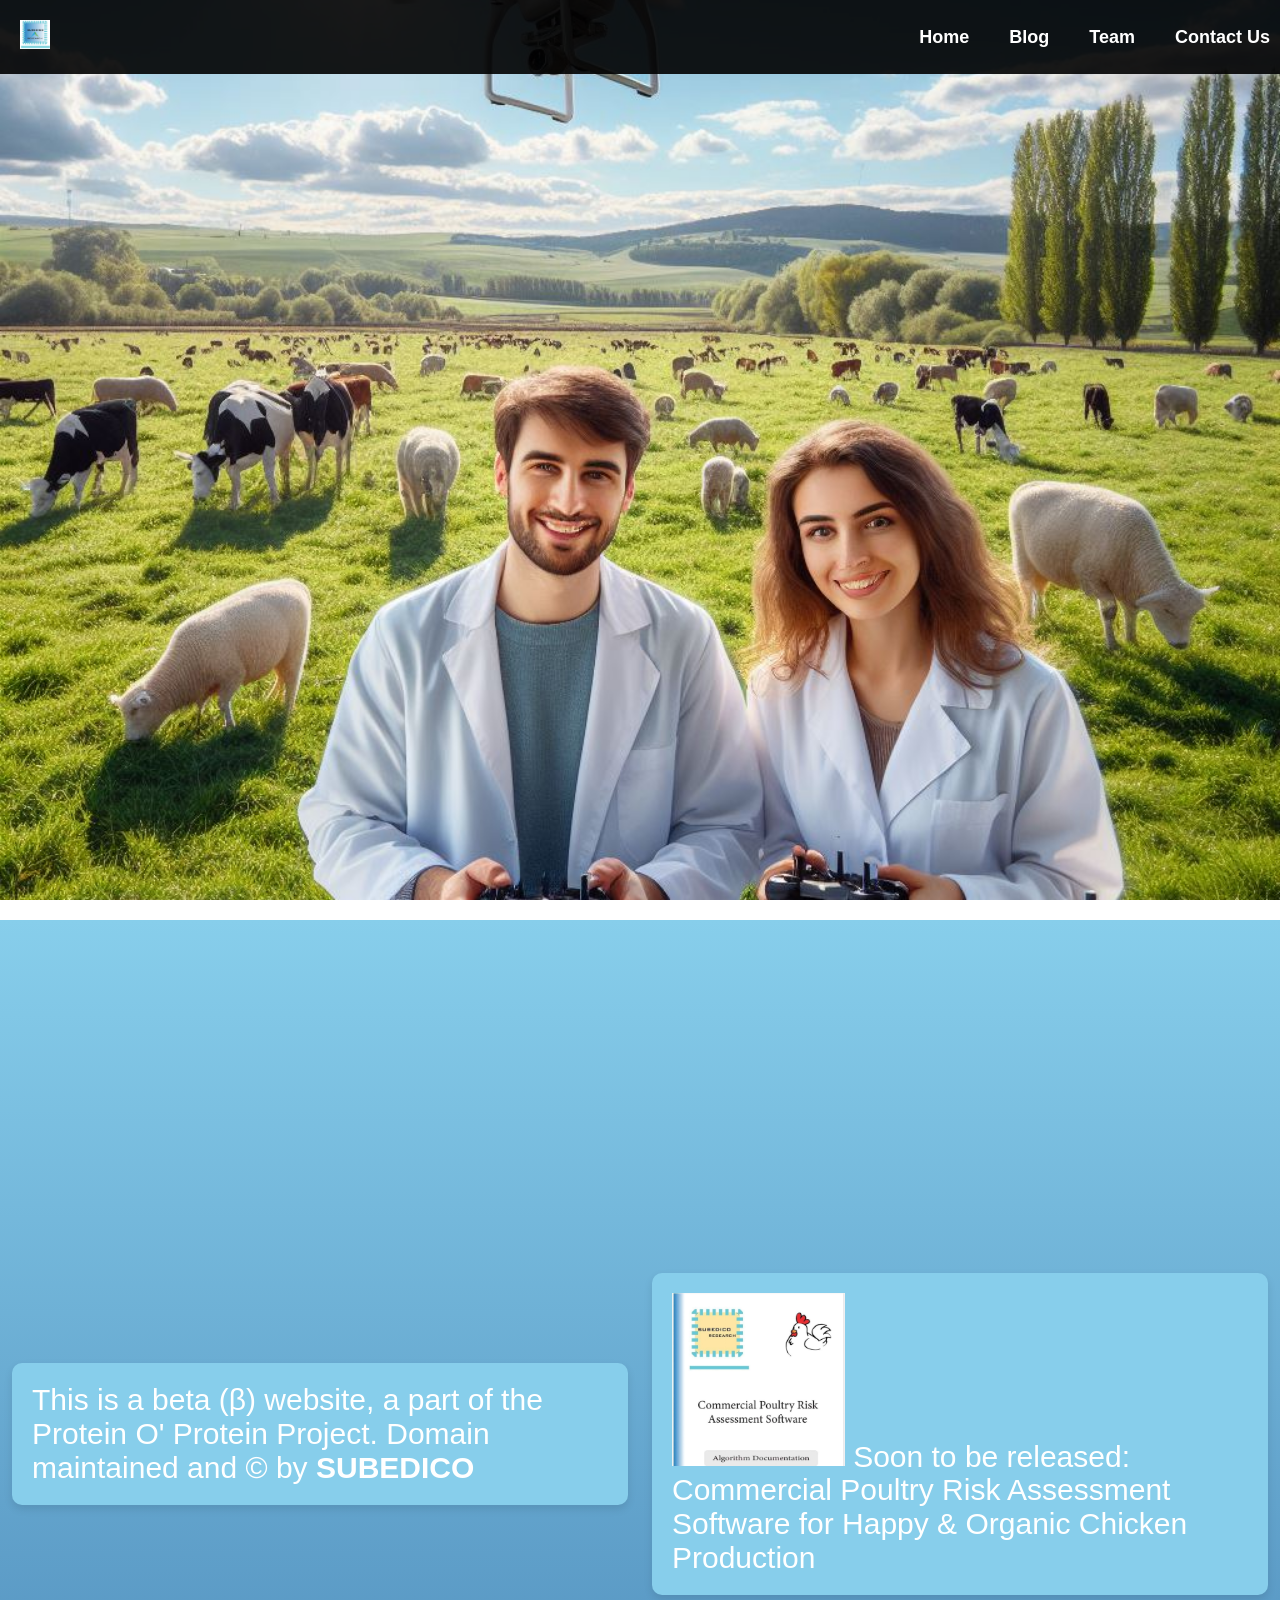
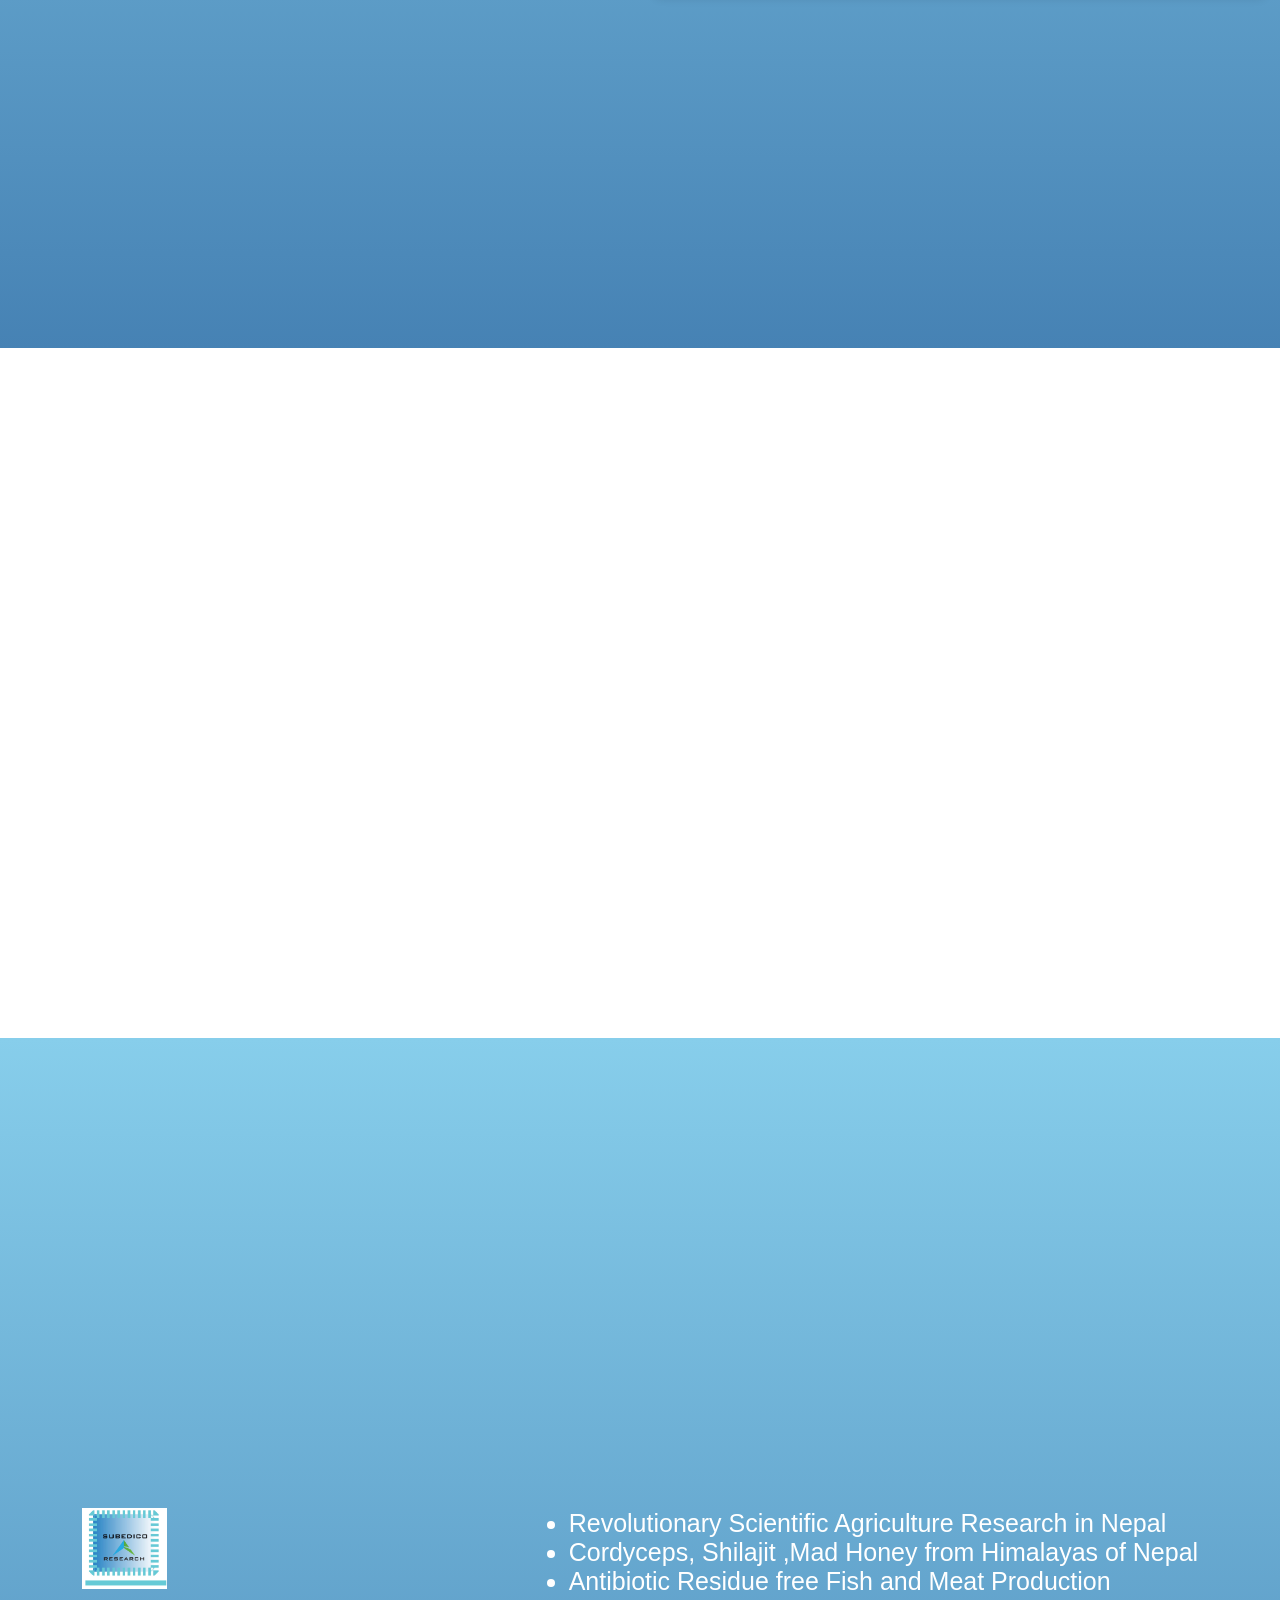
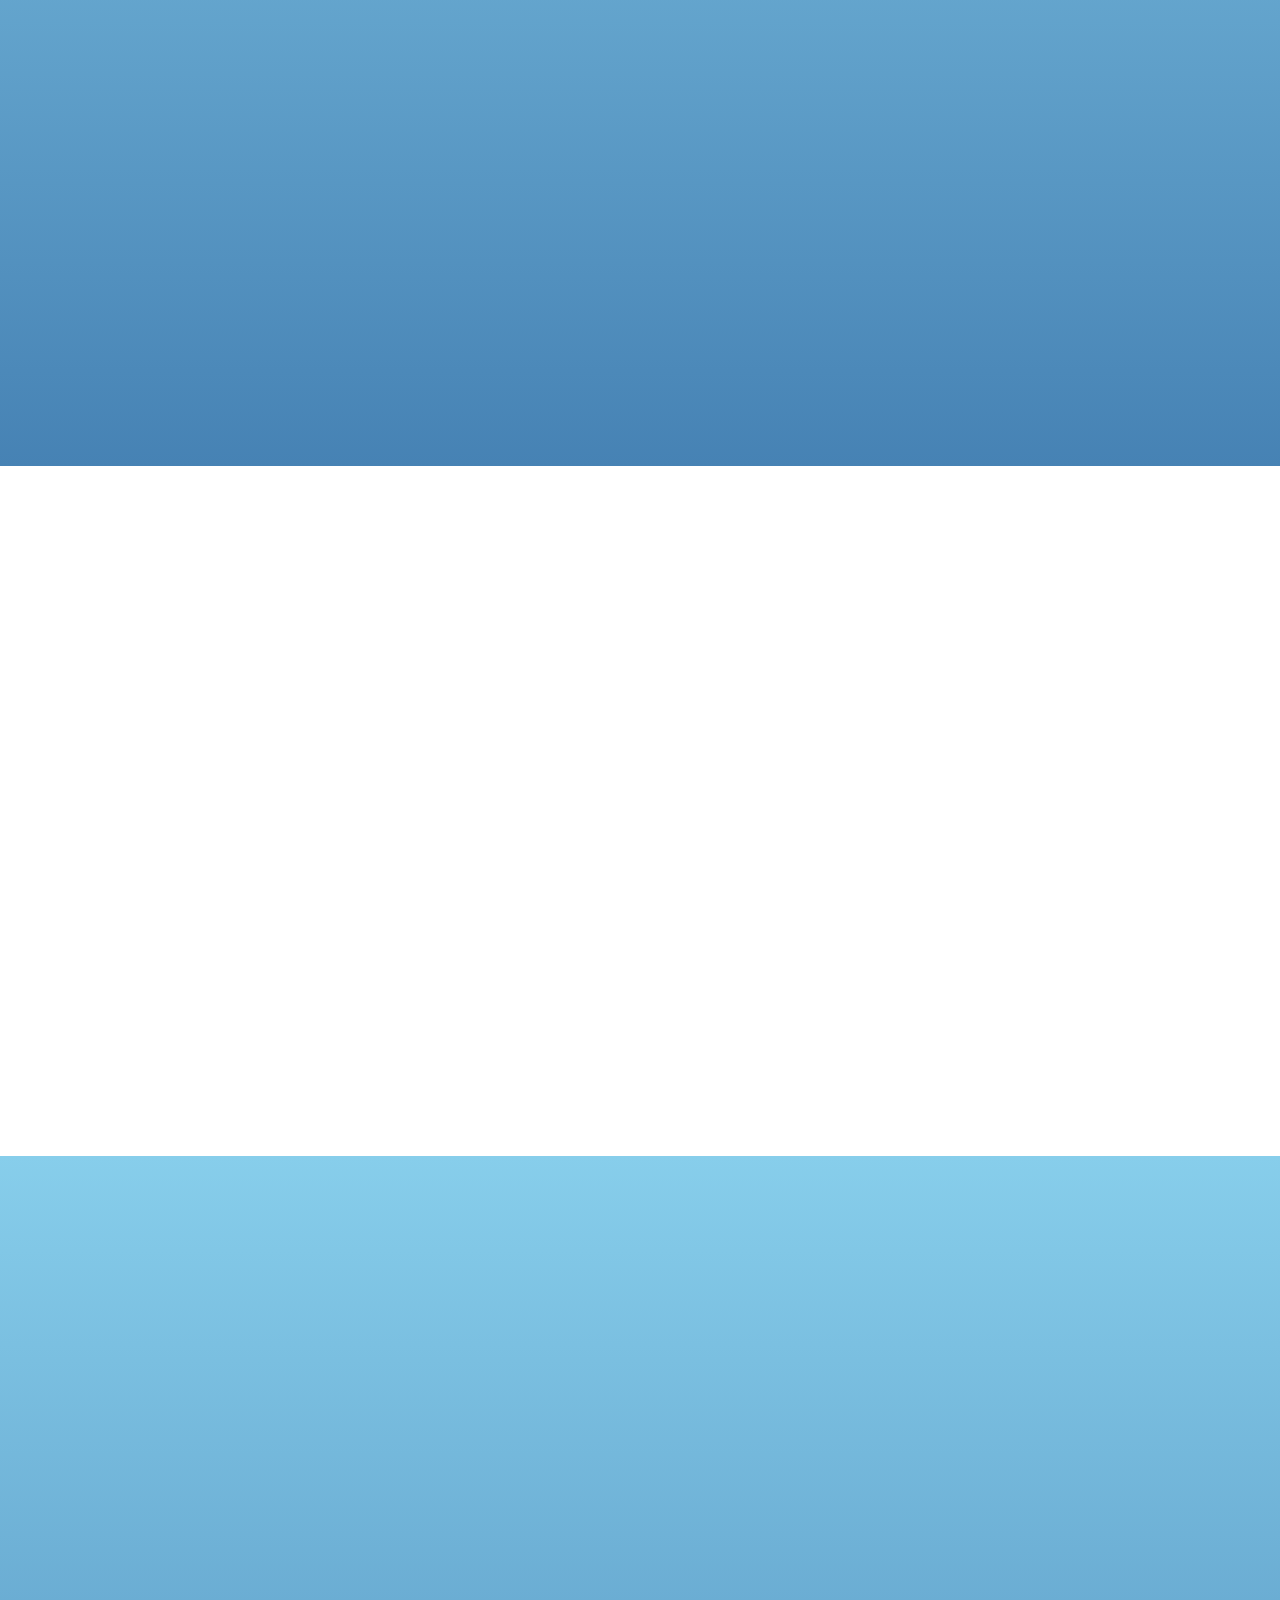
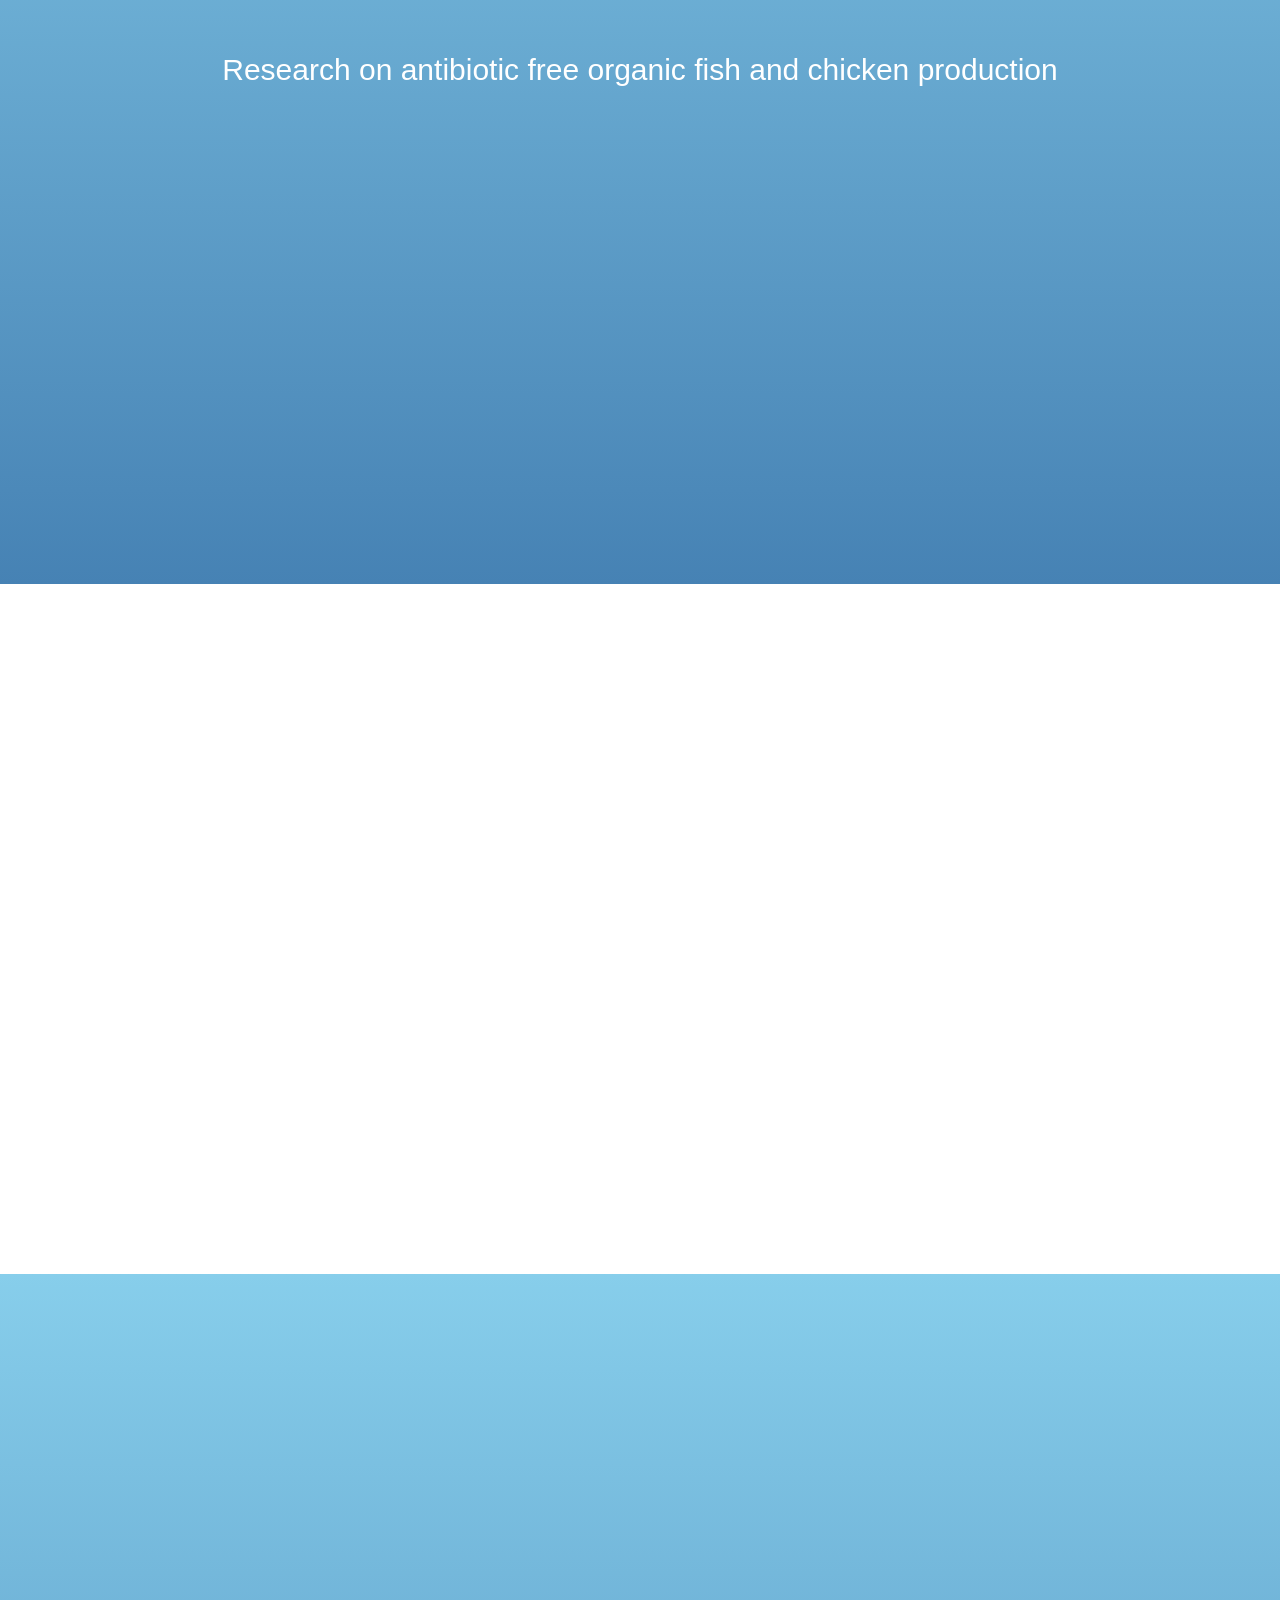
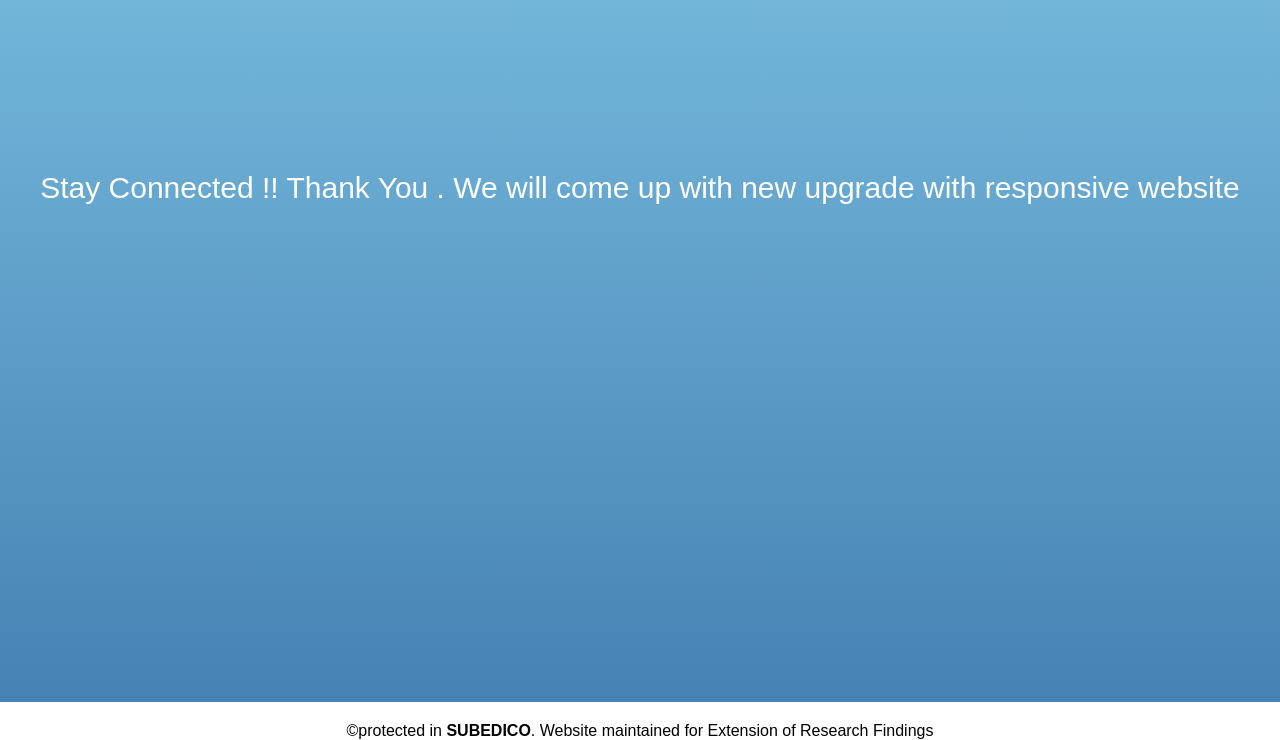
<file: index.html>
<!DOCTYPE html>
<html>
<head>
	<title>Buy Whey-Protein , Fish oils , Cordyceps and body building superfoods for gym in nepal </title>
	<meta name="keywords" content="HTML,CSS,JavaScript ,Protein,gym,cordyceps,mad honey, spirulina,Pharmacy,Vitamins, fish oils ,nepals's largest and most preferred store ,fortify your lifestyle , healthy living">
  <meta name="viewport" content="width=device-width, initial-scale=1">
  <link rel="icon" type="image/png" href="subedico.png">
  <style>
    body, html {
      height: 100%;
      margin: 0;
      font-family: Arial, sans-serif;
    }

    .parallax {
      /* The image used */
      background-image: url('back.jpg');
      /* Full height */
      height: 100vh; 
      /* Create the parallax scrolling effect */
      background-attachment: fixed;
      background-position: center;
      background-repeat: no-repeat;
      background-size: cover;
    }

    .menu {
      position: fixed;
      top: 0;
      left: 0;
      width: 100%;
      display: flex;
      justify-content: space-between;
      align-items: center;
      padding: 20px;
      background: linear-gradient(rgba(0, 0, 0, 0.9), rgba(0, 0, 0, 0.9)); /* Light black gradient */
      z-index: 1000; /* Ensure the menu is above other content */
      transition: all 0.3s ease; /* Add smooth transition for size change */
      font-size: 28px; /* Initial font size for both desktop and mobile */
    }

    .menu.small {
      font-size: 24px; /* Smaller font size when scrolled */
      padding: 7px; /* Smaller padding when scrolled */
    }

    .menu-logo img {
      width: 100px; /* Adjust the width of the logo */
      height: auto;
    }

    .menu-items {
      display: flex;
      gap: 20px; /* Adjust the gap between menu items */
      margin-left: auto; /* Pushes the menu items to the right */
      margin-right: 20px; /* Add some right margin for spacing */
    }

    .menu-item {
      margin: 0; /* Reset margin for menu items */
    }

    .menu-item a {
      text-decoration: none;
      color: #fff; /* White color */
      font-weight: bold;
      transition: color 0.3s ease;
      font-size: 16px; /* Default font size for both desktop and mobile */
      padding: 10px; /* Add padding to the menu items */
      border-radius: 5px; /* Add border radius for rounded corners */
    }

    .menu-item a:hover {
      color: #87CEEB; /* Sky blue color */
      background-color: rgba(255, 255, 255, 0.2); /* Add a subtle background color on hover */
    }

       .section {
  min-height: 100vh; /* Set a minimum height of 100% of the viewport height according to individual section content*/
  height: auto; /* Adjust the height as needed */
  display: flex;
  justify-content: center;
  align-items: center;
  background-image: linear-gradient(to bottom, #87CEEB, #4682B4); /* Set the background to a linear gradient of sky blue */
  font-size: 30px;
  color: white;
  margin-top: -70px; /* Adjust margin to move the content up back ground image and the gradient */
  align: center auto;
  padding-top: 5%; /* Set padding(automatically) as a percentage of the section height */
  padding-bottom: 5%; /* Set padding(automatically) as a percentage of the section height */
	       /*padding-bottom: 20px; /* Adjust padding to decrease the space between the text and image protein o protein and subedico logo */ */
  
  padding-top: 0px; /* Add some padding to push the content down */
  
}
	.section + .parallax {
  margin-top: -250px; /* Adjust margin to decrease the space between child sections */
}

    .section img {
      width: 50%;
      height: auto;
    }

    /* Media query for desktop screens */
    @media (min-width: 769px) {
      .menu {
        font-size: 20px; /* Larger font size for desktop */
      }
      .menu-item a {
        font-size: 18px; /* Larger font size for menu items on desktop */
      }
    }

    /* Media query for mobile screens */
    @media (max-width: 768px) {
      .menu {
        font-size: 16px; /* Smaller font size for mobile */
        padding: 10px; /* Adjust padding for mobile */
      }
      .menu-logo img {
        width: 80px; /* Adjust logo size for mobile */
      }
      .menu-items {
        gap: 10px; /* Adjust gap between items for mobile */
        margin-left: 10px; /* Adjust left margin for mobile */
      }
      .menu-item a {
        font-size: 16px; /* Smaller font size for menu items on mobile */
      }
    }
  </style>
</head>
<body>

<div class="parallax">
  <div class="menu">
    <div class="menu-logo">
     <a href="https://fortify.store">
     <img src="subedico.png" alt="Logo">
      </a>
     
    </div>
    <div class="menu-items">
      <div class="menu-item"><a href="https://fortify.store/">Home</a></div>
      <div class="menu-item"><a href="blog.html">Blog</a></div>
      <div class="menu-item"><a href="team.html">Team</a></div>
      <div class="menu-item"><a href="https://www.facebook.com/agriupdates1">Contact Us</a></div>
    </div>
  </div>
</div>

<meta charset="UTF-8">
  <meta name="viewport" content="width=device-width, initial-scale=1.0">
  <style>
    .section {
      display: flex;
      justify-content: space-around;
      margin: 20px 0;
    }

    .box1, .box2 {
      width: 45%;
      padding: 20px;
      border-radius: 10px;
      box-shadow: 0 4px 8px rgba(0, 0, 0, 0.1);
      transition: box-shadow 0.3s ease;
      background-color: skyblue; /* Set initial background color */
    }

    .box1:hover, .box2:hover {
      box-shadow: 0 8px 16px rgba(0, 0, 0, 0.2);
      background-color: #C0C0C0; /* Change background color on hover to metallic (gold) */
    }
  </style>

  <div class="section">
    <div class="box1">
      This is a beta (&beta;) website, a part of the Protein O' Protein Project.
      Domain maintained and &copy; by <b>SUBEDICO</b> 
    </div>
    <div class="box2">
      <img src="poultry.jpg" alt="Parallax Image" style="width: 100%;">
     Soon to be released: Commercial Poultry Risk Assessment Software for Happy & Organic Chicken Production 
    </div>
  </div>

<div class="parallax"></div>

<div class="section">
	<style>
  img {
    max-width: 30%;
    height: auto;
    align: center; 	  

  }
</style>
<p> <img src="subedico.png" alt="Parallax Image" ></p>
<ul>
	<small>
<li>Revolutionary Scientific Agriculture Research in Nepal</li>
<li>Cordyceps, Shilajit ,Mad Honey from Himalayas of Nepal</li>
<li>Antibiotic Residue free Fish and Meat Production</li>
		</small>
</ul> 
</div>

<div class="parallax"></div>
<div class="section">
<p> Research on antibiotic free organic fish and chicken production</p>
  </div>

<div class="parallax"></div>

<div class="section">
 <p>  
	 Stay Connected !! Thank You . We will come up with new upgrade with responsive website 

 </p>  
  
</div>

<script>
  window.onscroll = function() {scrollFunction()};

  function scrollFunction() {
    if (document.body.scrollTop > 50 || document.documentElement.scrollTop > 50) {
      document.querySelector(".menu").classList.add("small");
    } else {
      document.querySelector(".menu").classList.remove("small");
    }
  }
</script>
<footer>
  <CENTER>
  <p>&copy;protected in <b>SUBEDICO</b>. Website maintained for Extension of Research Findings </p>
    </CENTER>
</footer>
</body>
</html>
</file>
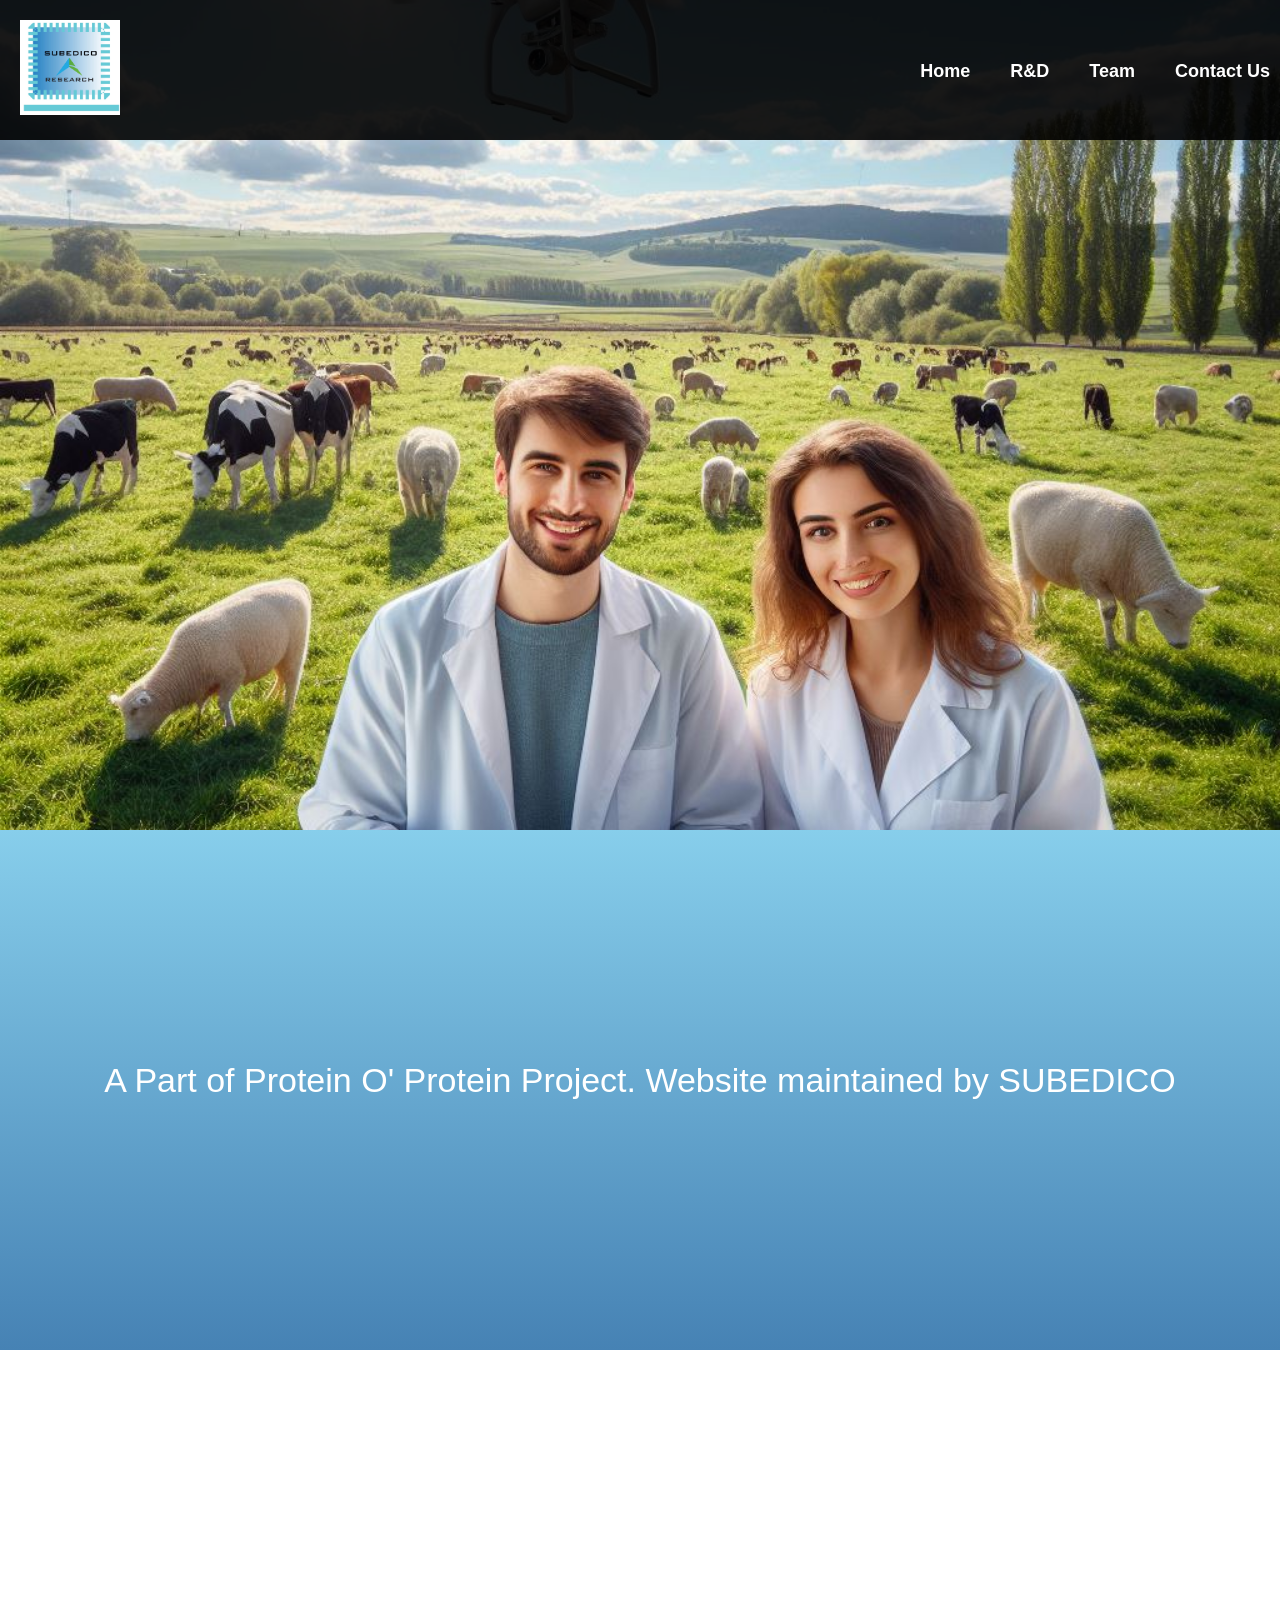
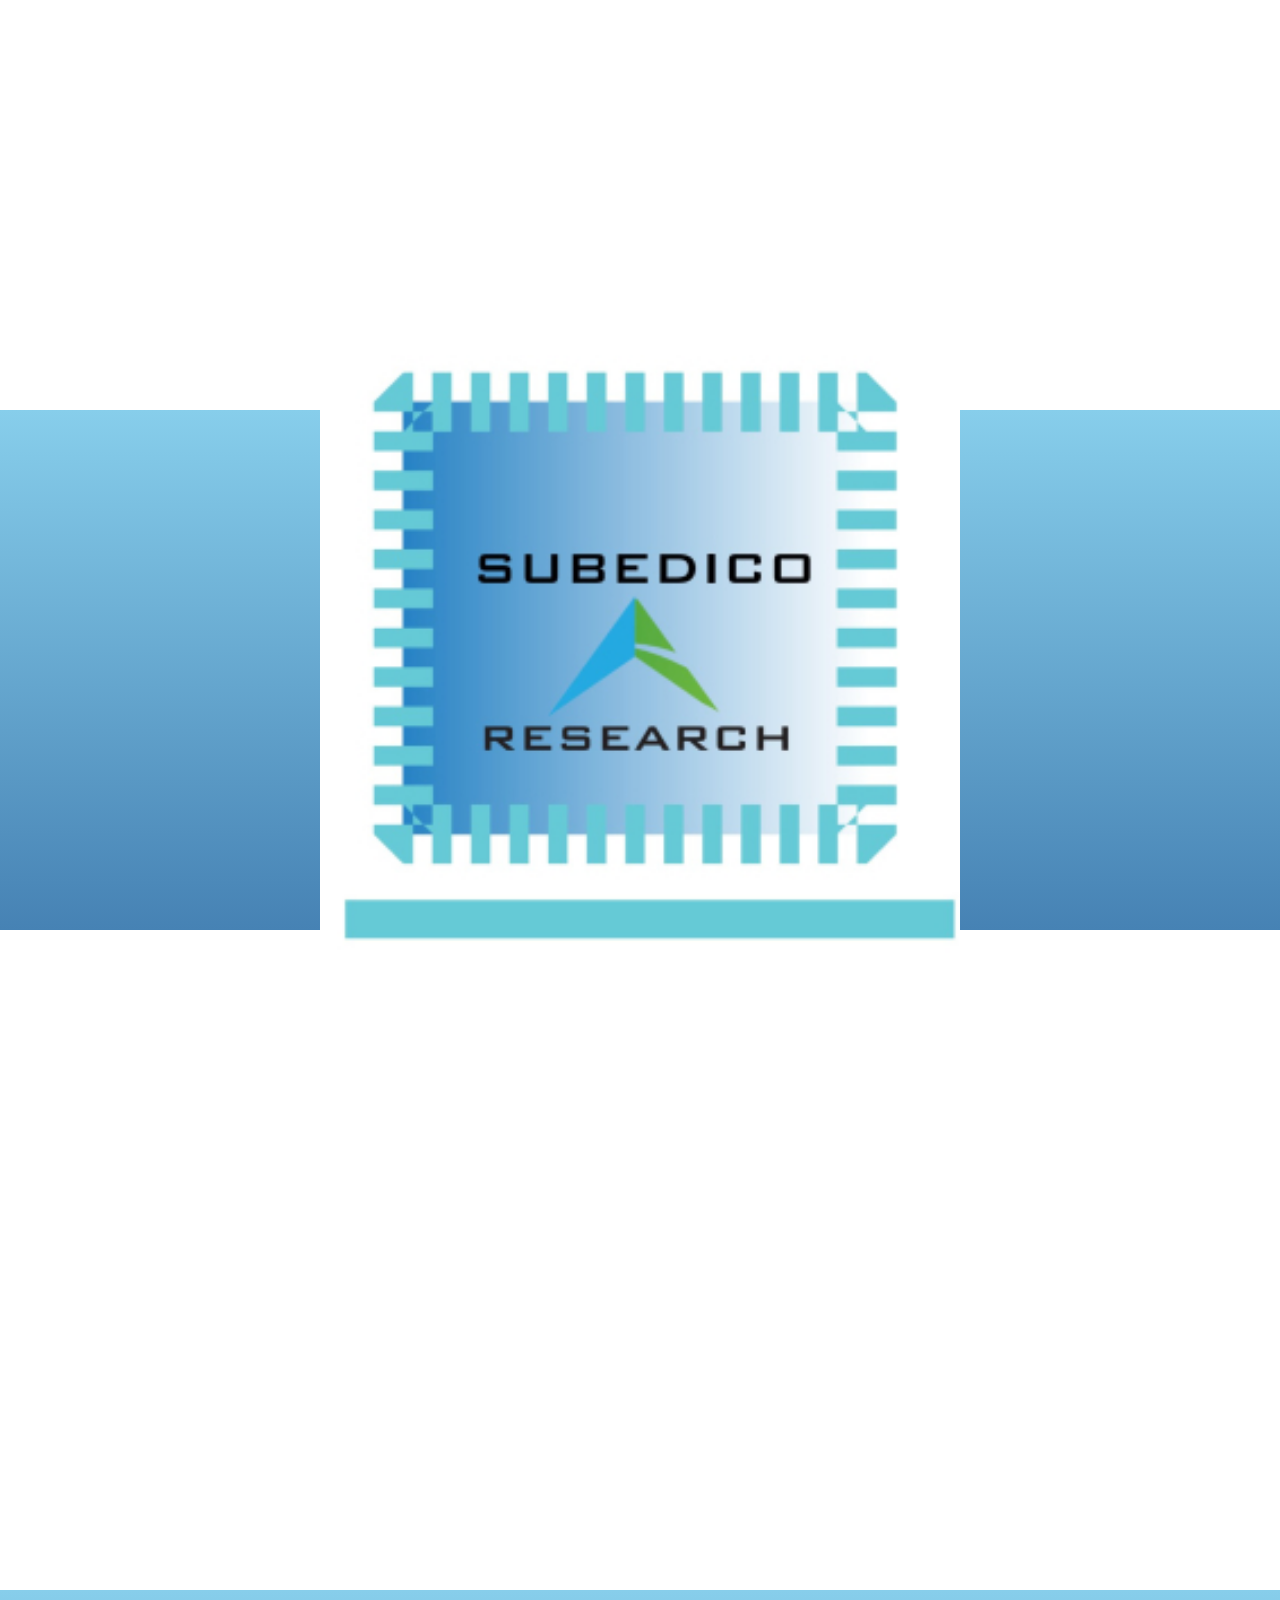
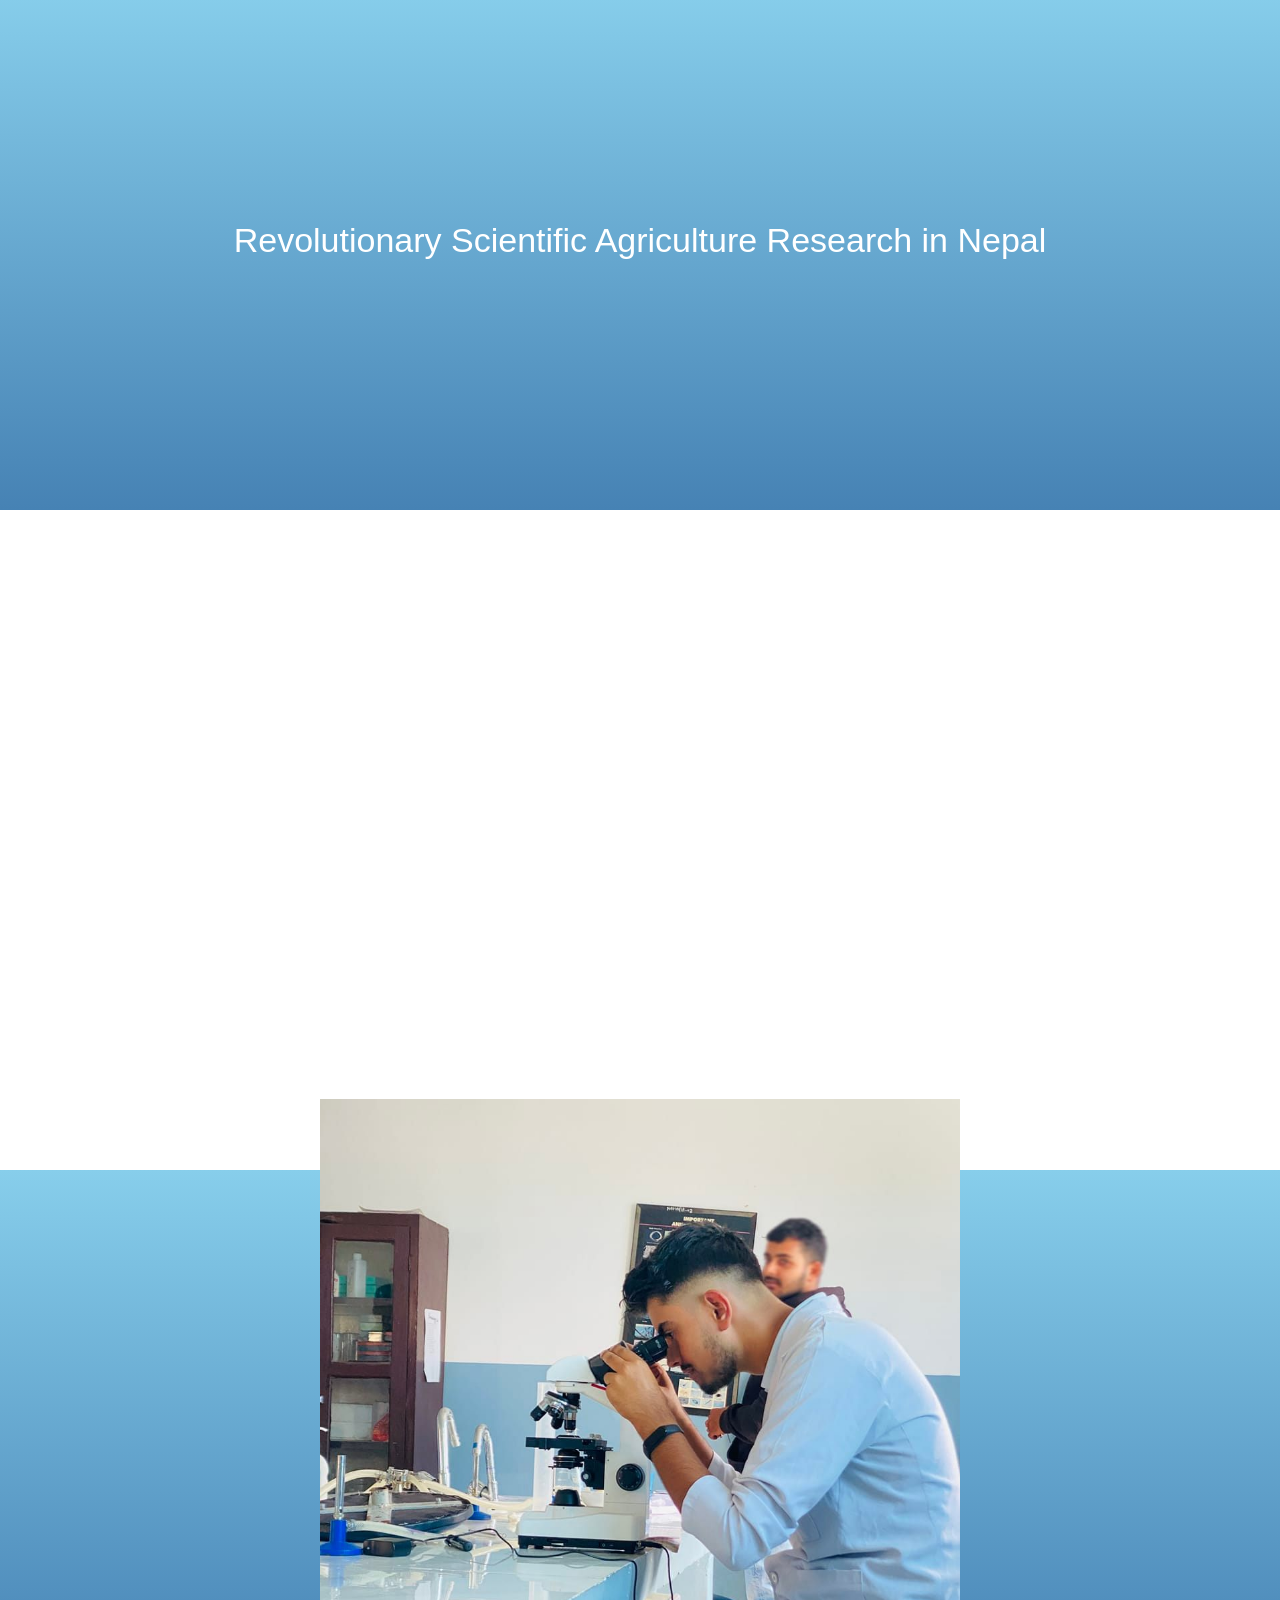
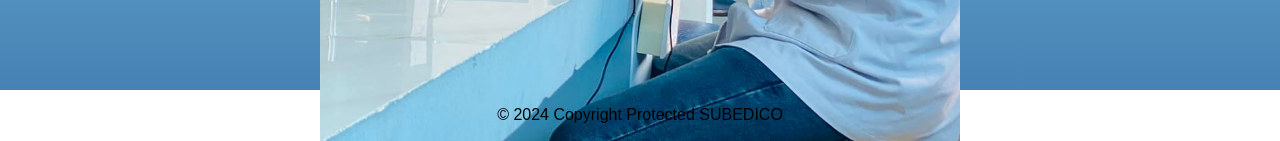
<file: fish.html>
<!DOCTYPE html>
<html>
<head>
  <meta name="viewport" content="width=device-width, initial-scale=1">
  <link rel="icon" type="image/png" href="subedico.png">
  <style>
    body, html {
      height: 100%;
      margin: 0;
      font-family: Arial, sans-serif;
    }

    .parallax {
      /* The image used */
      background-image: url('back.jpg');
      /* Full height */
      height: 100vh; 
      /* Create the parallax scrolling effect */
      background-attachment: fixed;
      background-position: center;
      background-repeat: no-repeat;
      background-size: cover;
    }

    .menu {
      position: fixed;
      top: 0;
      left: 0;
      width: 100%;
      display: flex;
      justify-content: space-between;
      align-items: center;
      padding: 20px;
      background: linear-gradient(rgba(0, 0, 0, 0.9), rgba(0, 0, 0, 0.9)); /* Light black gradient */
      z-index: 1000; /* Ensure the menu is above other content */
      transition: all 0.3s ease; /* Add smooth transition for size change */
      font-size: 28px; /* Initial font size for both desktop and mobile */
    }

    .menu.small {
      font-size: 24px; /* Smaller font size when scrolled */
      padding: 10px; /* Smaller padding when scrolled */
    }

    .menu-logo img {
      width: 100px; /* Adjust the width of the logo */
      height: auto;
    }

    .menu-items {
      display: flex;
      gap: 20px; /* Adjust the gap between menu items */
      margin-left: auto; /* Pushes the menu items to the right */
      margin-right: 20px; /* Add some right margin for spacing */
    }

    .menu-item {
      margin: 0; /* Reset margin for menu items */
    }

    .menu-item a {
      text-decoration: none;
      color: #fff; /* White color */
      font-weight: bold;
      transition: color 0.3s ease;
      font-size: 16px; /* Default font size for both desktop and mobile */
      padding: 10px; /* Add padding to the menu items */
      border-radius: 5px; /* Add border radius for rounded corners */
    }

    .menu-item a:hover {
      color: #87CEEB; /* Sky blue color */
      background-color: rgba(255, 255, 255, 0.2); /* Add a subtle background color on hover */
    }

       .section {
  height: 500px; /* Adjust the height as needed */
  display: flex;
  justify-content: center;
  align-items: center;
  background-image: linear-gradient(to bottom, #87CEEB, #4682B4); /* Set the background to a linear gradient of sky blue */
  font-size: 34px;
  color: white;
  margin-top: -70px; /* Adjust margin to move the content up */
  padding-bottom: 20px; /* Adjust padding to decrease the space between the text and image protein o protein and subedico logo */
  
  padding-top: 0px; /* Add some padding to push the content down */
  
}
	.section + .parallax {
  margin-top: -170px; /* Adjust margin to decrease the space between child sections */
}

    .section img {
      width: 50%;
      height: auto;
    }

    /* Media query for desktop screens */
    @media (min-width: 769px) {
      .menu {
        font-size: 20px; /* Larger font size for desktop */
      }
      .menu-item a {
        font-size: 18px; /* Larger font size for menu items on desktop */
      }
    }

    /* Media query for mobile screens */
    @media (max-width: 768px) {
      .menu {
        font-size: 16px; /* Smaller font size for mobile */
        padding: 10px; /* Adjust padding for mobile */
      }
      .menu-logo img {
        width: 80px; /* Adjust logo size for mobile */
      }
      .menu-items {
        gap: 10px; /* Adjust gap between items for mobile */
        margin-left: 10px; /* Adjust left margin for mobile */
      }
      .menu-item a {
        font-size: 16px; /* Smaller font size for menu items on mobile */
      }
    }
  </style>
</head>
<body>

<div class="parallax">
  <div class="menu">
    <div class="menu-logo">
      <img src="subedico.png" alt="Logo">
    </div>
    <div class="menu-items">
      <div class="menu-item"><a href="#home">Home</a></div>
      <div class="menu-item"><a href="#rd">R&D</a></div>
      <div class="menu-item"><a href="#team">Team</a></div>
      <div class="menu-item"><a href="https://www.linkedin.com/in/bhabishaya-subedi">Contact Us</a></div>
    </div>
  </div>
</div>

<div class="section">
  A Part of Protein O' Protein Project. Website maintained by SUBEDICO
</div>

<div class="parallax"></div>

<div class="section">
  <img src="subedico.png" alt="Parallax Image">
</div>

<div class="parallax"></div>

<div class="section">
  Revolutionary Scientific Agriculture Research in Nepal
</div>

<div class="parallax"></div>

<div class="section">
  <img src="photo1.jpg" alt="Parallax Image">
</div>

<script>
  window.onscroll = function() {scrollFunction()};

  function scrollFunction() {
    if (document.body.scrollTop > 50 || document.documentElement.scrollTop > 50) {
      document.querySelector(".menu").classList.add("small");
    } else {
      document.querySelector(".menu").classList.remove("small");
    }
  }
</script>
<footer>
  <CENTER>
  <p>&copy; 2024 Copyright Protected SUBEDICO</p>
    </CENTER>
</footer>
</body>
</html>
</file>
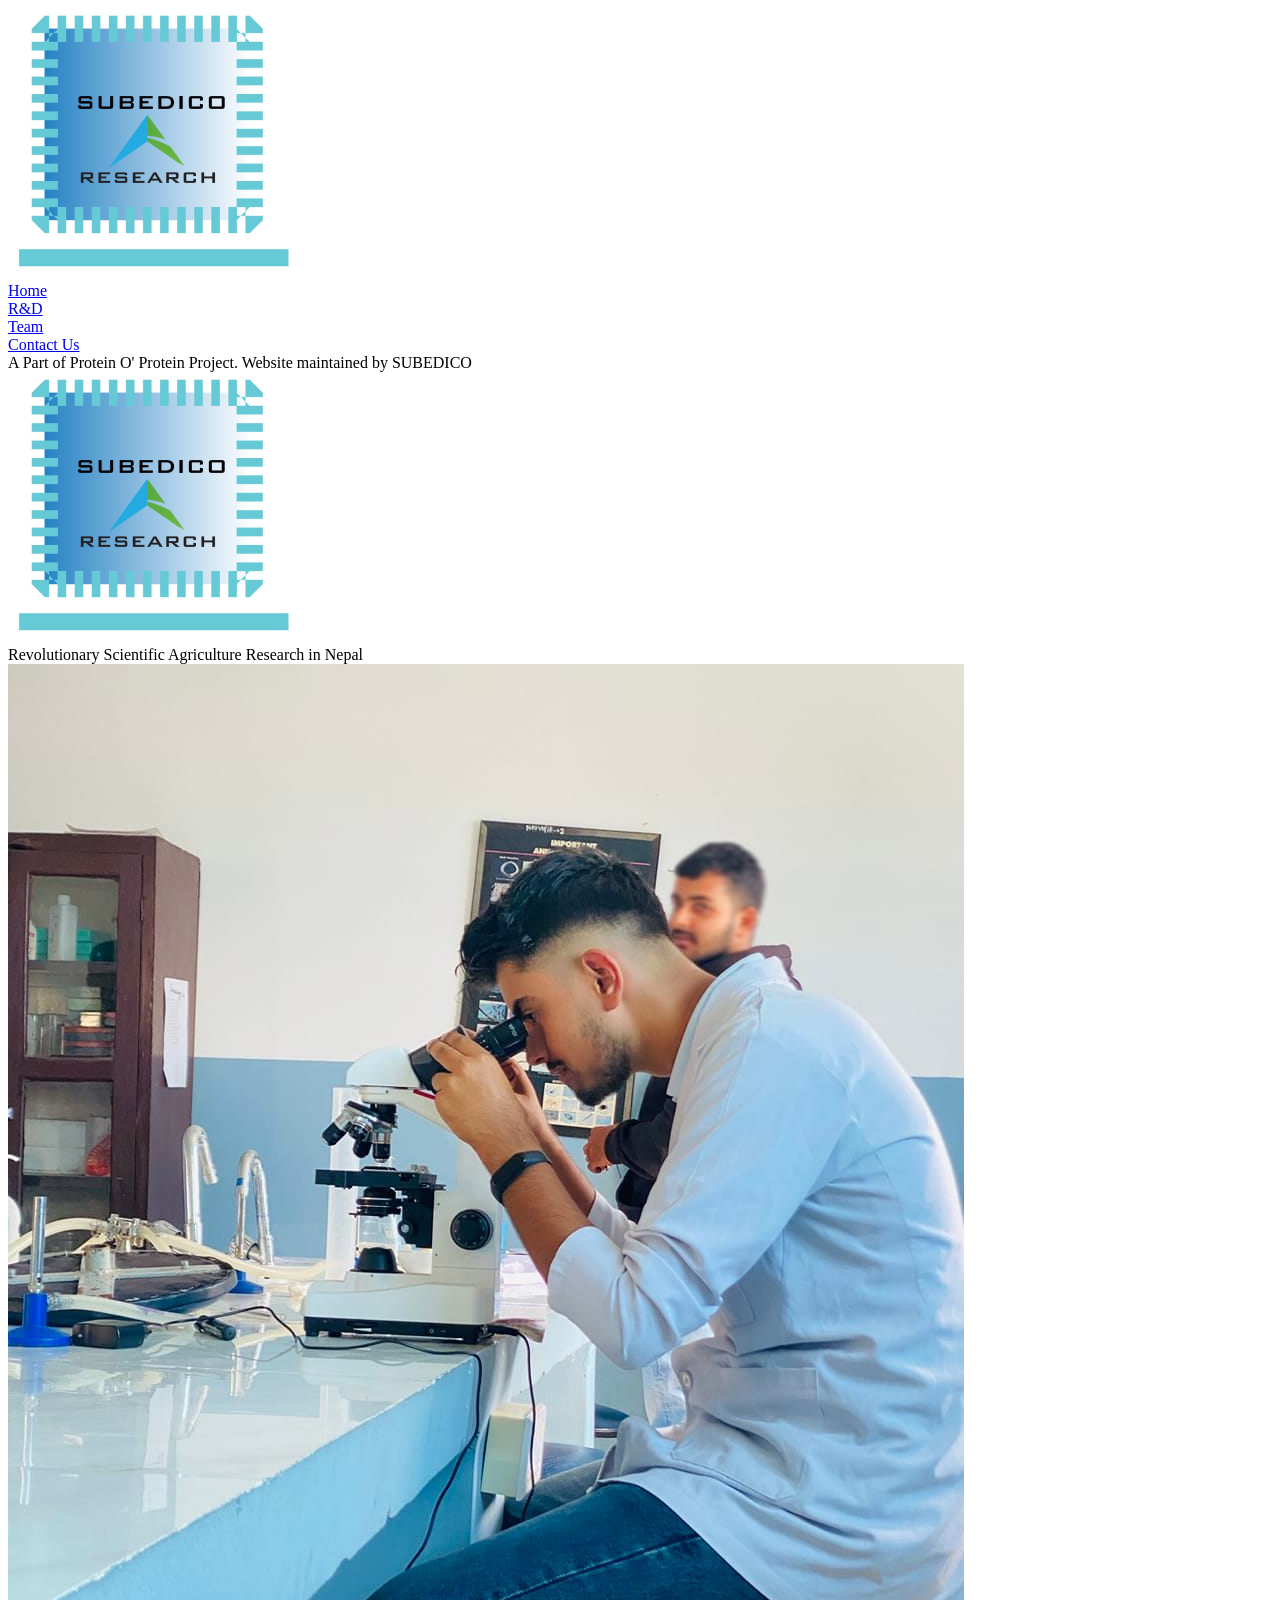
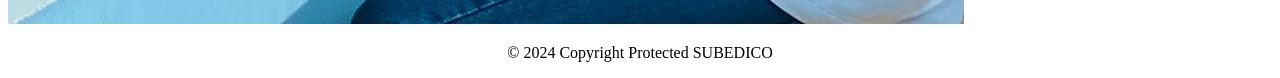
<file: index last.html>
<!DOCTYPE html>
<html>
<head>
  <!-- Your head content here -->
</head>
<body>

<div class="parallax">
  <div class="menu">
    <div class="menu-logo">
      <a href="https://fortify.store"><img src="subedico.png" alt="Logo"></a>
    </div>
    <div class="menu-items">
      <div class="menu-item"><a href="https://fortify.store">Home</a></div>
      <div class="menu-item"><a href="#rd">R&D</a></div>
      <div class="menu-item"><a href="#team">Team</a></div>
      <div class="menu-item"><a href="https://www.linkedin.com/in/bhabishaya-subedi">Contact Us</a></div>
    </div>
  </div>
</div>

<div class="section">
  A Part of Protein O' Protein Project. Website maintained by SUBEDICO
</div>

<div class="parallax"></div>

<div class="section">
  <img src="subedico.png" alt="Parallax Image">
</div>

<div class="parallax"></div>

<div class="section">
  Revolutionary Scientific Agriculture Research in Nepal
</div>

<div class="parallax"></div>

<div class="section">
  <img src="photo1.jpg" alt="Parallax Image">
</div>

<script>
  window.onscroll = function() {scrollFunction()};

  function scrollFunction() {
    if (document.body.scrollTop > 50 || document.documentElement.scrollTop > 50) {
      document.querySelector(".menu").classList.add("small");
    } else {
      document.querySelector(".menu").classList.remove("small");
    }
  }
</script>
<footer style="text-align: center;">
  <p>&copy; 2024 Copyright Protected SUBEDICO</p>
</footer>
</body>
</html>
</file>
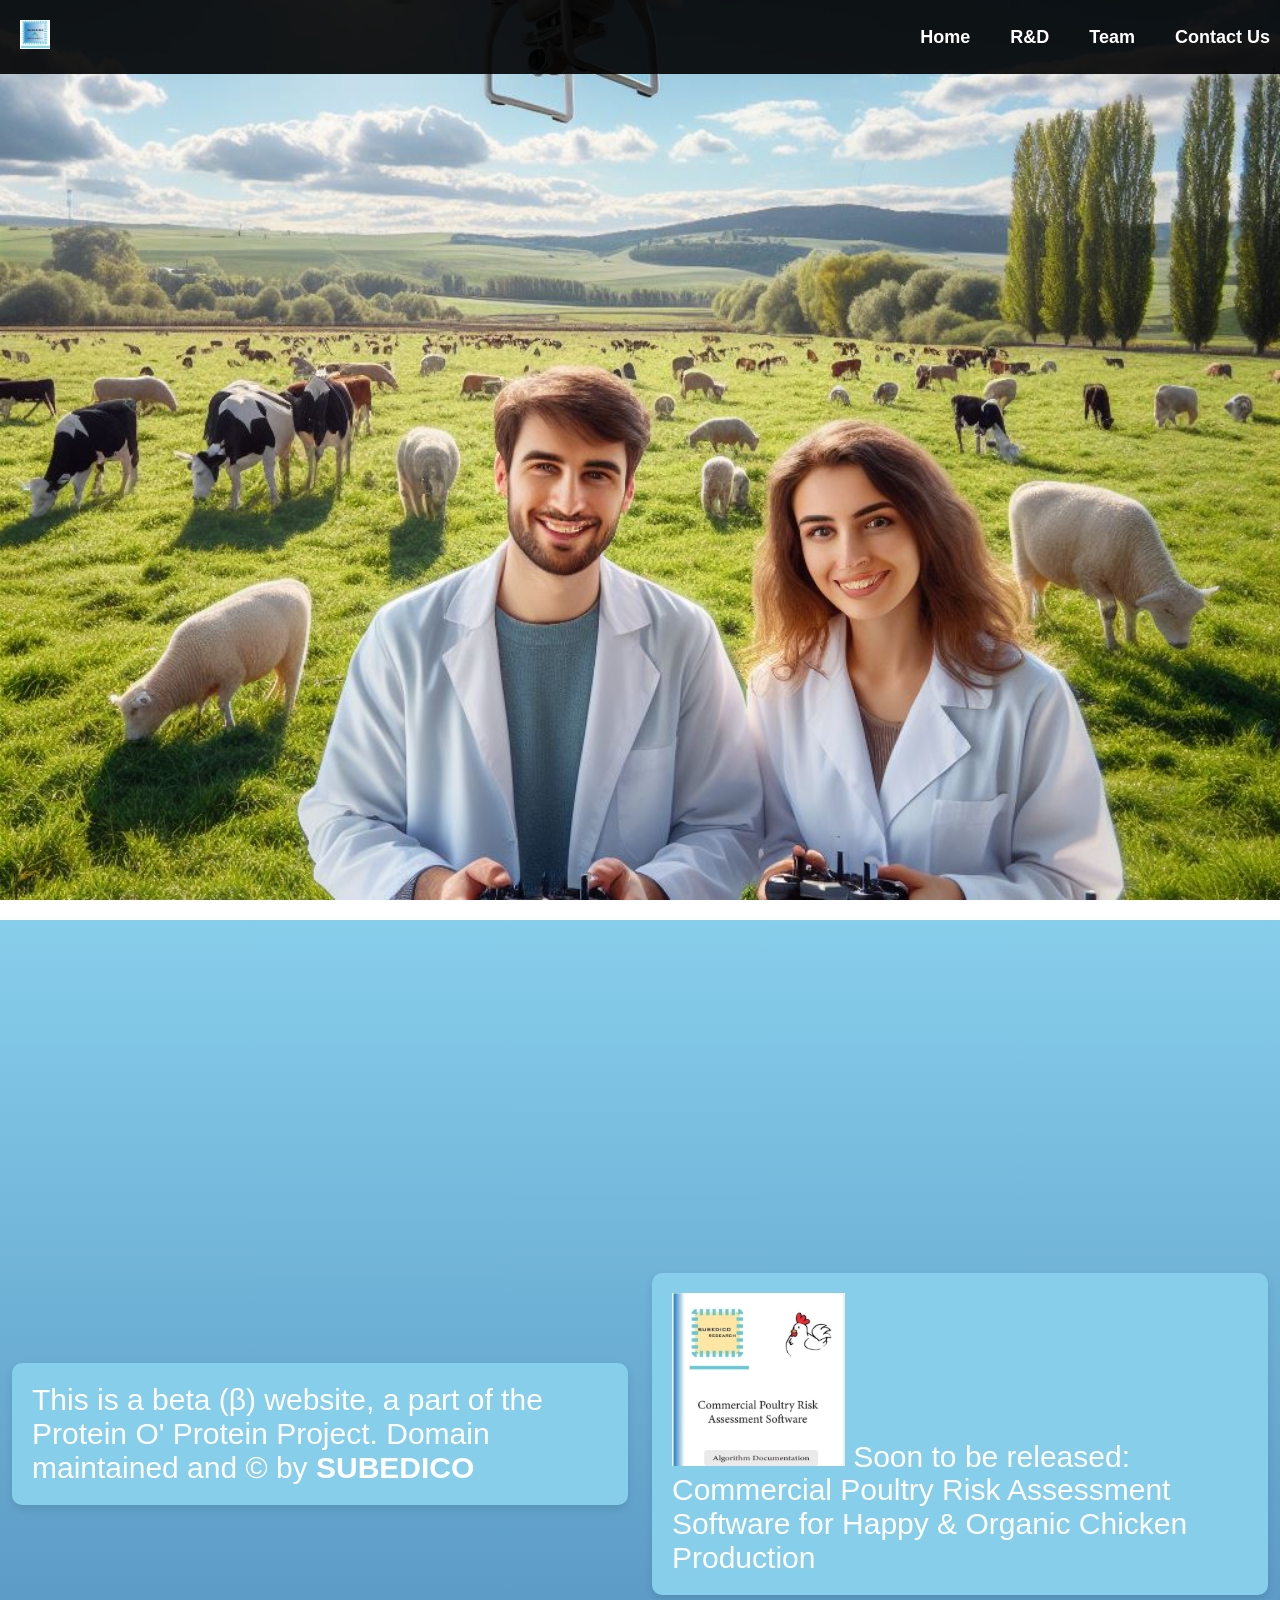
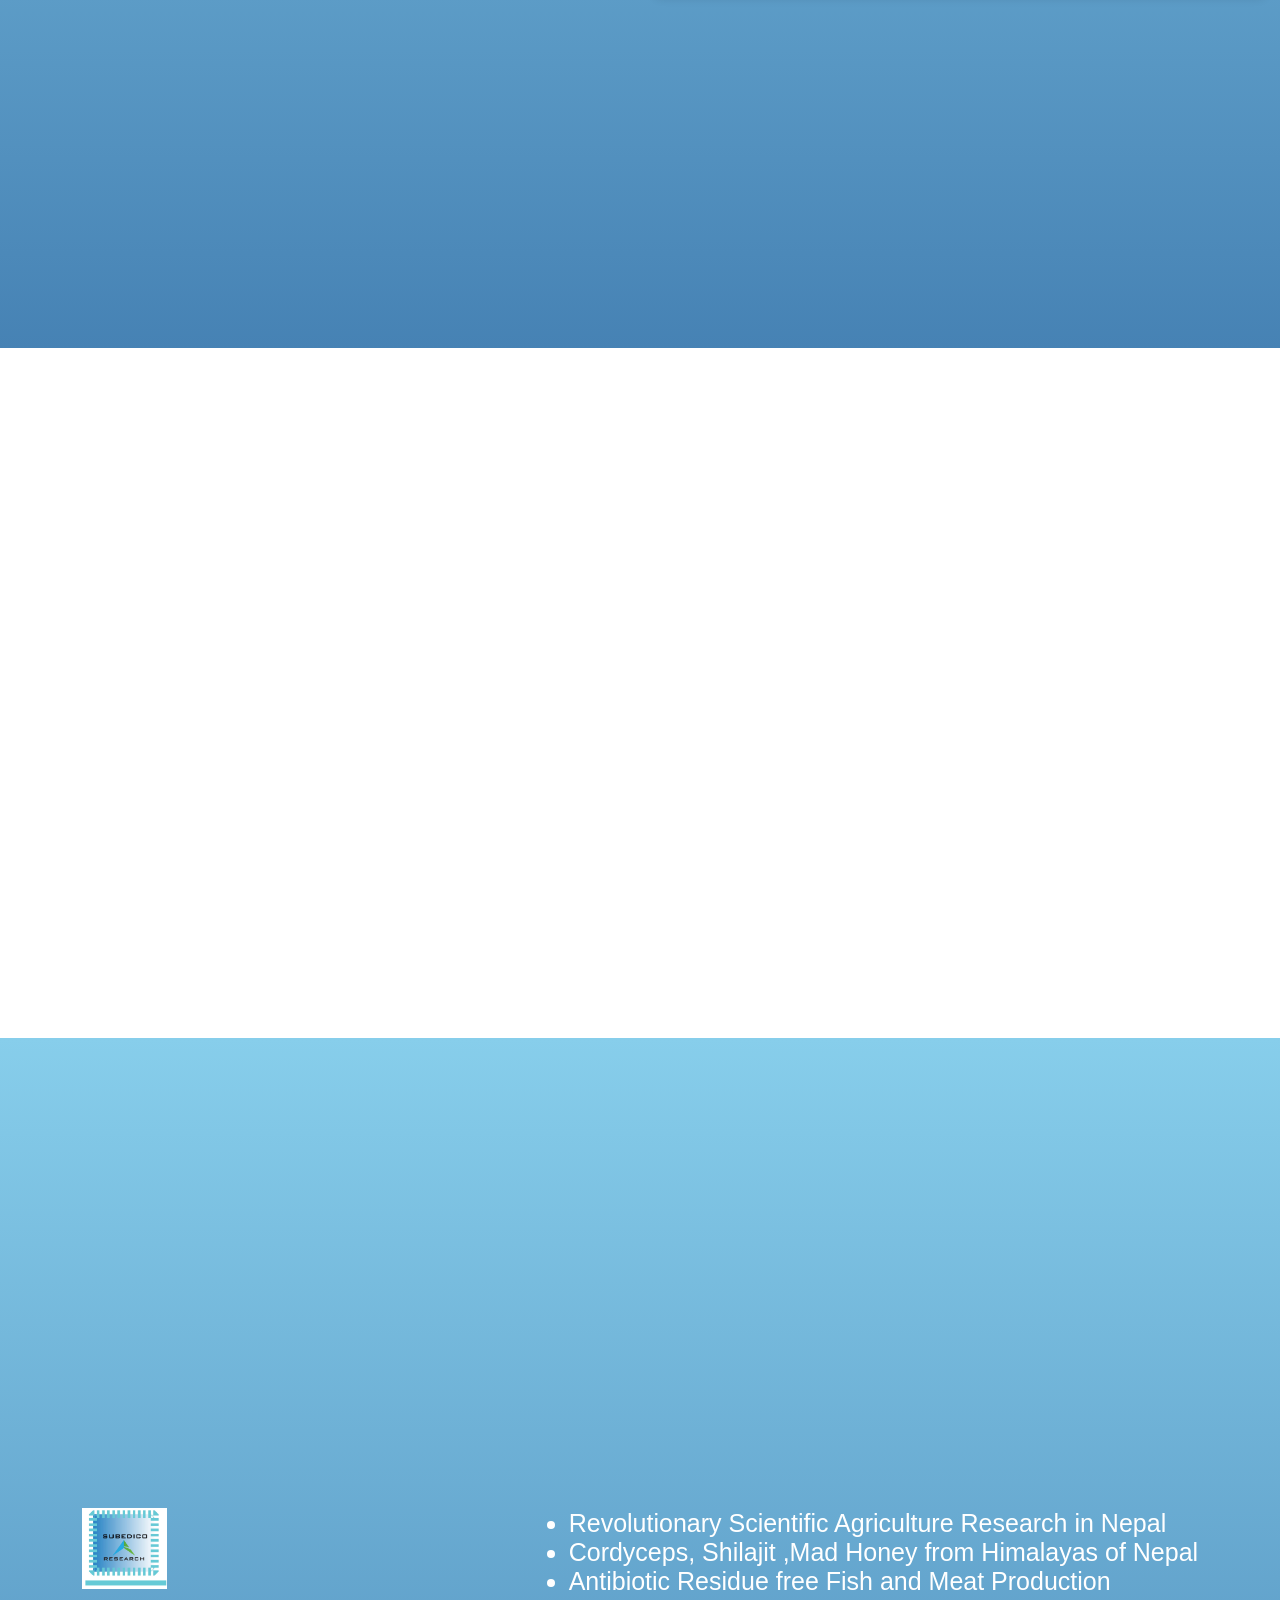
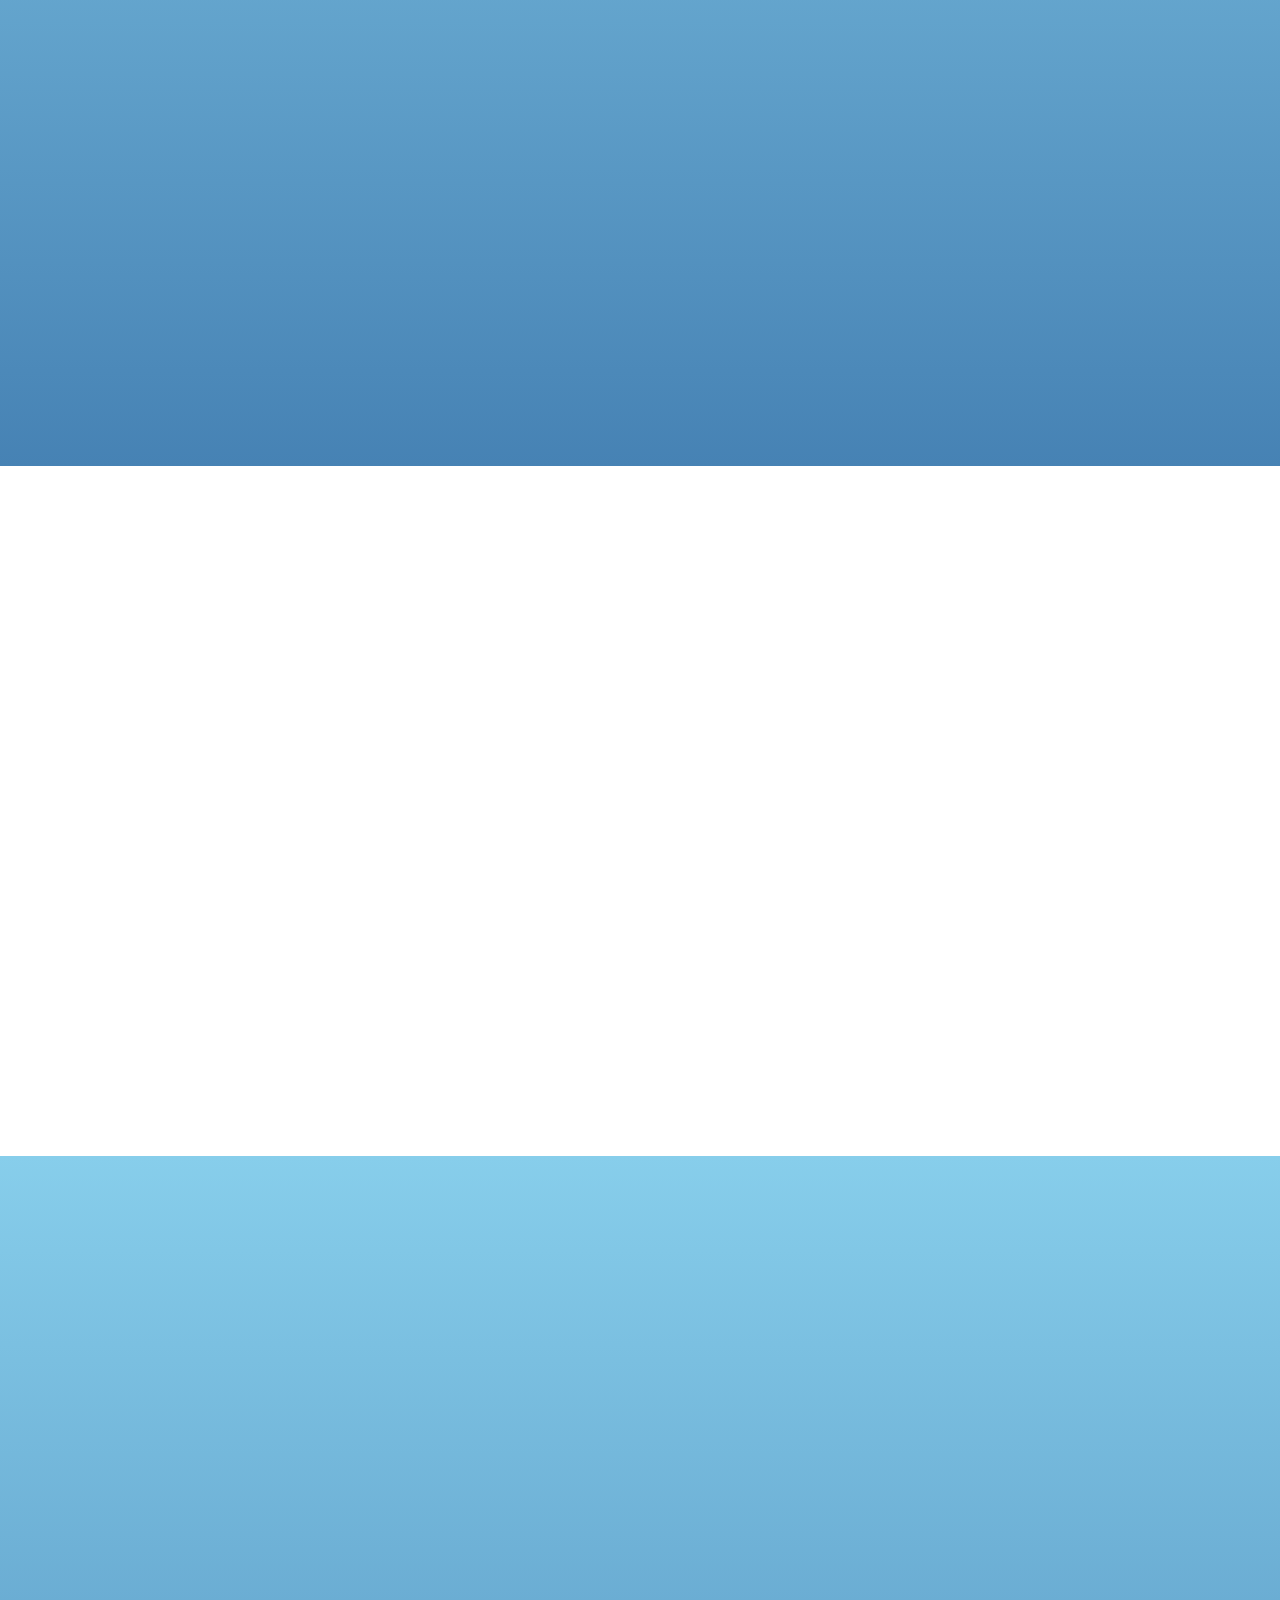
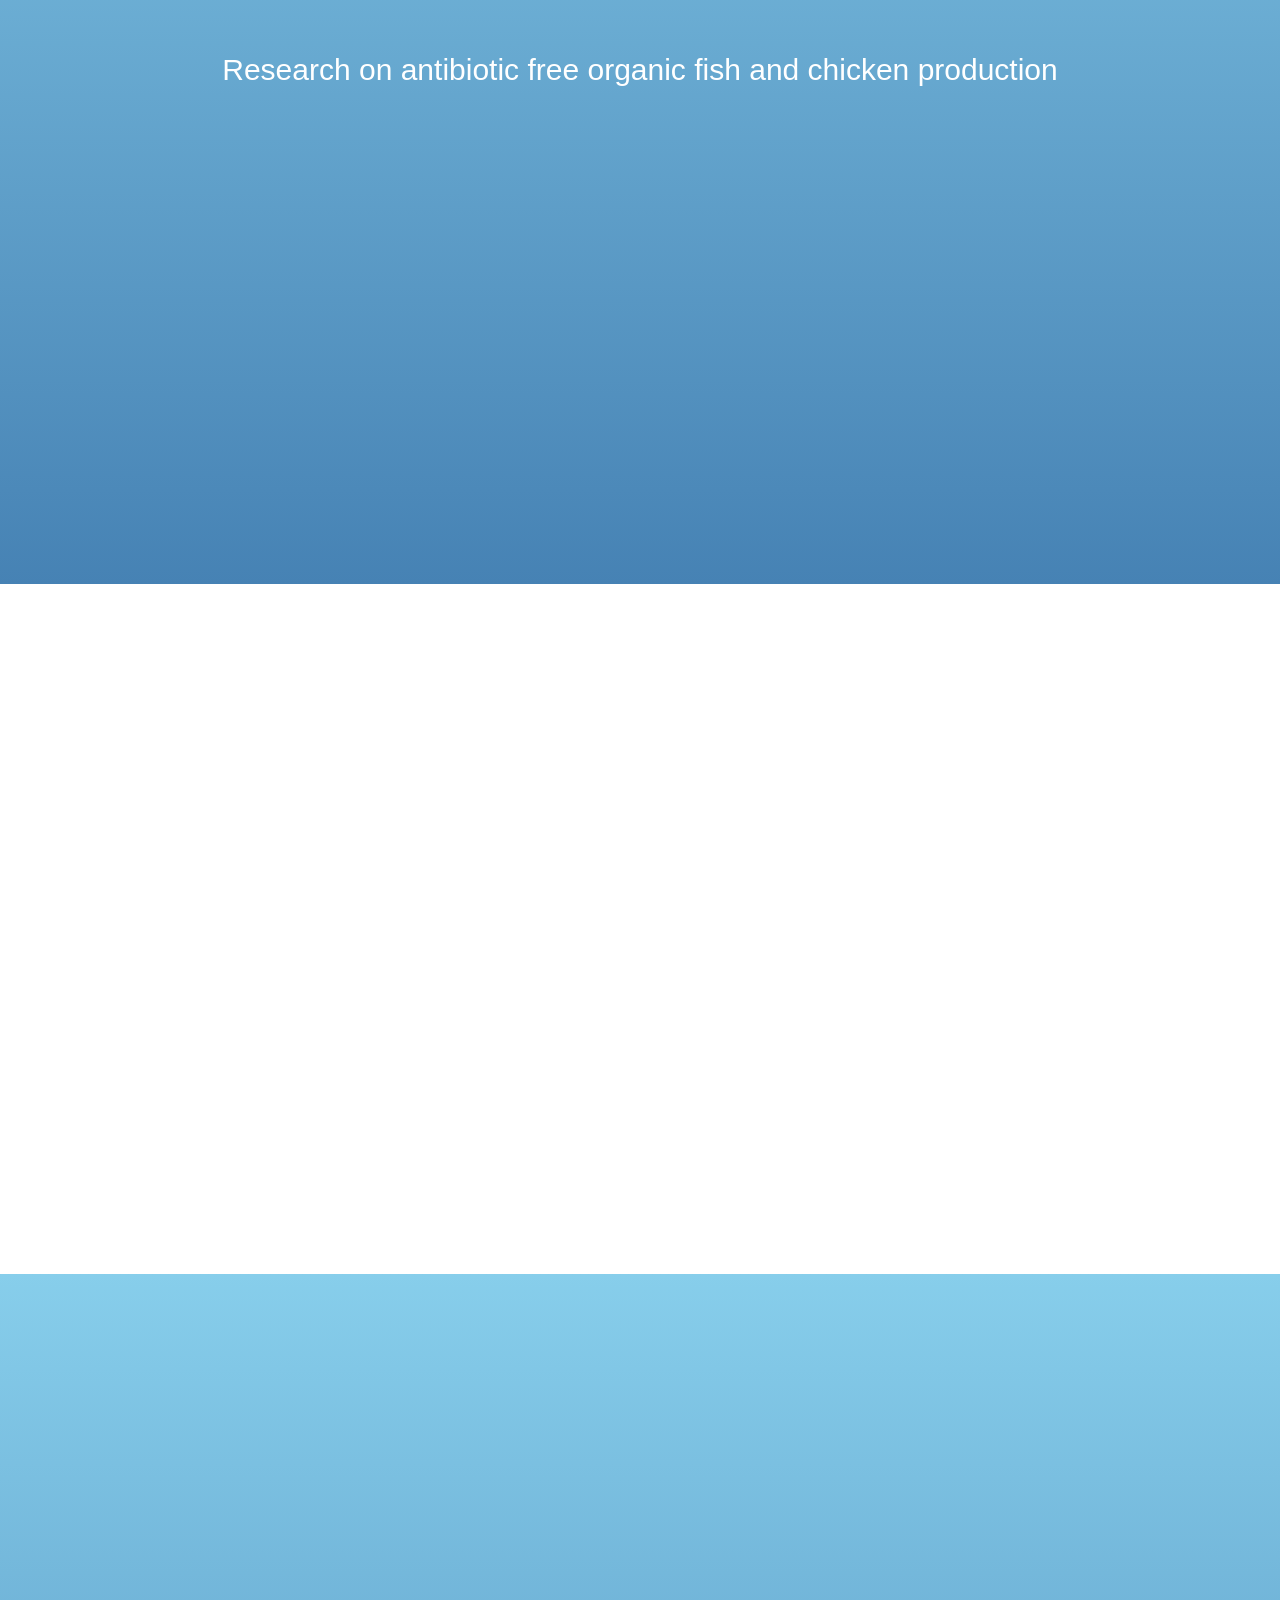
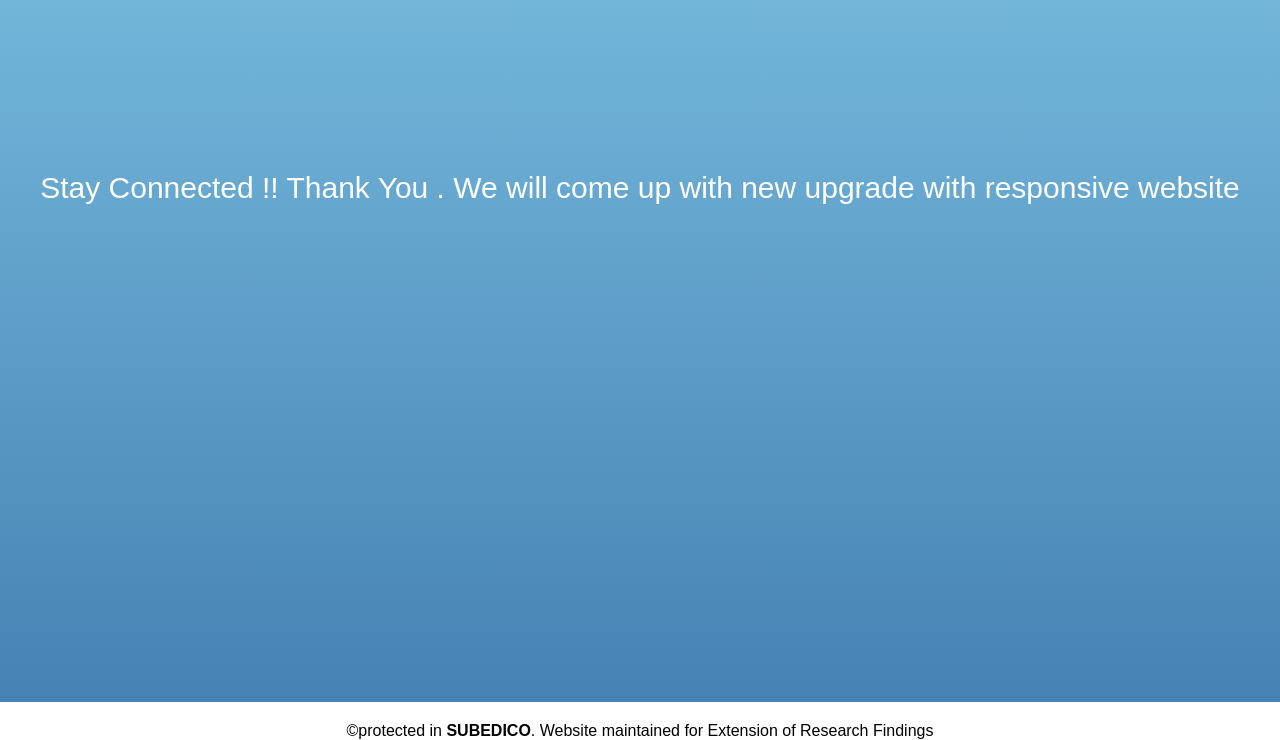
<file: index old.html>
<!DOCTYPE html>
<html>
<head>
  <meta name="viewport" content="width=device-width, initial-scale=1">
  <link rel="icon" type="image/png" href="subedico.png">
  <style>
    body, html {
      height: 100%;
      margin: 0;
      font-family: Arial, sans-serif;
    }

    .parallax {
      /* The image used */
      background-image: url('back.jpg');
      /* Full height */
      height: 100vh; 
      /* Create the parallax scrolling effect */
      background-attachment: fixed;
      background-position: center;
      background-repeat: no-repeat;
      background-size: cover;
    }

    .menu {
      position: fixed;
      top: 0;
      left: 0;
      width: 100%;
      display: flex;
      justify-content: space-between;
      align-items: center;
      padding: 20px;
      background: linear-gradient(rgba(0, 0, 0, 0.9), rgba(0, 0, 0, 0.9)); /* Light black gradient */
      z-index: 1000; /* Ensure the menu is above other content */
      transition: all 0.3s ease; /* Add smooth transition for size change */
      font-size: 28px; /* Initial font size for both desktop and mobile */
    }

    .menu.small {
      font-size: 24px; /* Smaller font size when scrolled */
      padding: 7px; /* Smaller padding when scrolled */
    }

    .menu-logo img {
      width: 100px; /* Adjust the width of the logo */
      height: auto;
    }

    .menu-items {
      display: flex;
      gap: 20px; /* Adjust the gap between menu items */
      margin-left: auto; /* Pushes the menu items to the right */
      margin-right: 20px; /* Add some right margin for spacing */
    }

    .menu-item {
      margin: 0; /* Reset margin for menu items */
    }

    .menu-item a {
      text-decoration: none;
      color: #fff; /* White color */
      font-weight: bold;
      transition: color 0.3s ease;
      font-size: 16px; /* Default font size for both desktop and mobile */
      padding: 10px; /* Add padding to the menu items */
      border-radius: 5px; /* Add border radius for rounded corners */
    }

    .menu-item a:hover {
      color: #87CEEB; /* Sky blue color */
      background-color: rgba(255, 255, 255, 0.2); /* Add a subtle background color on hover */
    }

       .section {
  min-height: 100vh; /* Set a minimum height of 100% of the viewport height according to individual section content*/
  height: auto; /* Adjust the height as needed */
  display: flex;
  justify-content: center;
  align-items: center;
  background-image: linear-gradient(to bottom, #87CEEB, #4682B4); /* Set the background to a linear gradient of sky blue */
  font-size: 30px;
  color: white;
  margin-top: -70px; /* Adjust margin to move the content up back ground image and the gradient */
  align: center auto;
  padding-top: 5%; /* Set padding(automatically) as a percentage of the section height */
  padding-bottom: 5%; /* Set padding(automatically) as a percentage of the section height */
	       /*padding-bottom: 20px; /* Adjust padding to decrease the space between the text and image protein o protein and subedico logo */ */
  
  padding-top: 0px; /* Add some padding to push the content down */
  
}
	.section + .parallax {
  margin-top: -250px; /* Adjust margin to decrease the space between child sections */
}

    .section img {
      width: 50%;
      height: auto;
    }

    /* Media query for desktop screens */
    @media (min-width: 769px) {
      .menu {
        font-size: 20px; /* Larger font size for desktop */
      }
      .menu-item a {
        font-size: 18px; /* Larger font size for menu items on desktop */
      }
    }

    /* Media query for mobile screens */
    @media (max-width: 768px) {
      .menu {
        font-size: 16px; /* Smaller font size for mobile */
        padding: 10px; /* Adjust padding for mobile */
      }
      .menu-logo img {
        width: 80px; /* Adjust logo size for mobile */
      }
      .menu-items {
        gap: 10px; /* Adjust gap between items for mobile */
        margin-left: 10px; /* Adjust left margin for mobile */
      }
      .menu-item a {
        font-size: 16px; /* Smaller font size for menu items on mobile */
      }
    }
  </style>
</head>
<body>

<div class="parallax">
  <div class="menu">
    <div class="menu-logo">
     <a href="https://fortify.store">
     <img src="subedico.png" alt="Logo">
      </a>
     
    </div>
    <div class="menu-items">
      <div class="menu-item"><a href="https://fortify.store/">Home</a></div>
      <div class="menu-item"><a href="RD.html">R&D</a></div>
      <div class="menu-item"><a href="team.html">Team</a></div>
      <div class="menu-item"><a href="https://www.facebook.com/agriupdates1">Contact Us</a></div>
    </div>
  </div>
</div>

<meta charset="UTF-8">
  <meta name="viewport" content="width=device-width, initial-scale=1.0">
  <style>
    .section {
      display: flex;
      justify-content: space-around;
      margin: 20px 0;
    }

    .box1, .box2 {
      width: 45%;
      padding: 20px;
      border-radius: 10px;
      box-shadow: 0 4px 8px rgba(0, 0, 0, 0.1);
      transition: box-shadow 0.3s ease;
      background-color: skyblue; /* Set initial background color */
    }

    .box1:hover, .box2:hover {
      box-shadow: 0 8px 16px rgba(0, 0, 0, 0.2);
      background-color: #C0C0C0; /* Change background color on hover to metallic (gold) */
    }
  </style>

  <div class="section">
    <div class="box1">
      This is a beta (&beta;) website, a part of the Protein O' Protein Project.
      Domain maintained and &copy; by <b>SUBEDICO</b> 
    </div>
    <div class="box2">
      <img src="poultry.jpg" alt="Parallax Image" style="width: 100%;">
     Soon to be released: Commercial Poultry Risk Assessment Software for Happy & Organic Chicken Production 
    </div>
  </div>

<div class="parallax"></div>

<div class="section">
	<style>
  img {
    max-width: 30%;
    height: auto;
    align: center; 	  

  }
</style>
<p> <img src="subedico.png" alt="Parallax Image" ></p>
<ul>
	<small>
<li>Revolutionary Scientific Agriculture Research in Nepal</li>
<li>Cordyceps, Shilajit ,Mad Honey from Himalayas of Nepal</li>
<li>Antibiotic Residue free Fish and Meat Production</li>
		</small>
</ul> 
</div>

<div class="parallax"></div>
<div class="section">
<p> Research on antibiotic free organic fish and chicken production</p>
  </div>

<div class="parallax"></div>

<div class="section">
 <p>  
	 Stay Connected !! Thank You . We will come up with new upgrade with responsive website 

 </p>  
  
</div>

<script>
  window.onscroll = function() {scrollFunction()};

  function scrollFunction() {
    if (document.body.scrollTop > 50 || document.documentElement.scrollTop > 50) {
      document.querySelector(".menu").classList.add("small");
    } else {
      document.querySelector(".menu").classList.remove("small");
    }
  }
</script>
<footer>
  <CENTER>
  <p>&copy;protected in <b>SUBEDICO</b>. Website maintained for Extension of Research Findings </p>
    </CENTER>
</footer>
</body>
</html>
</file>
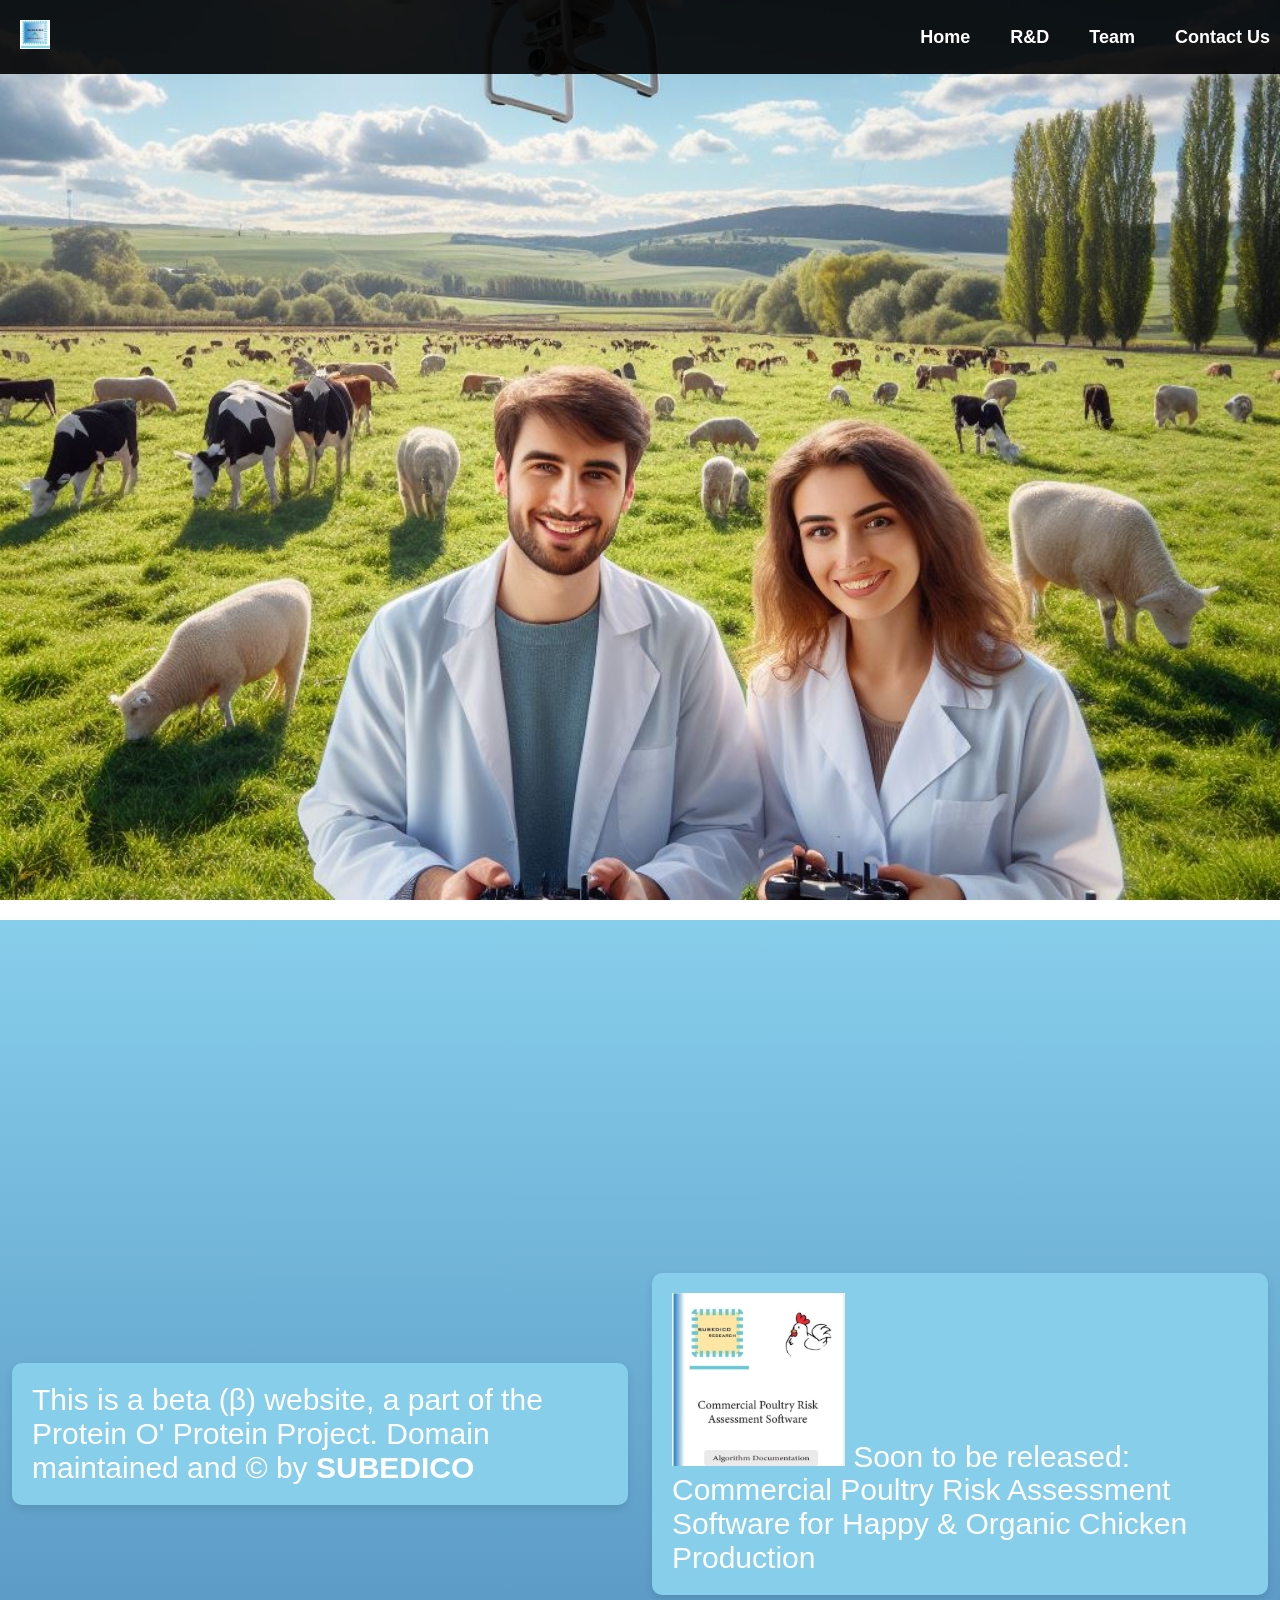
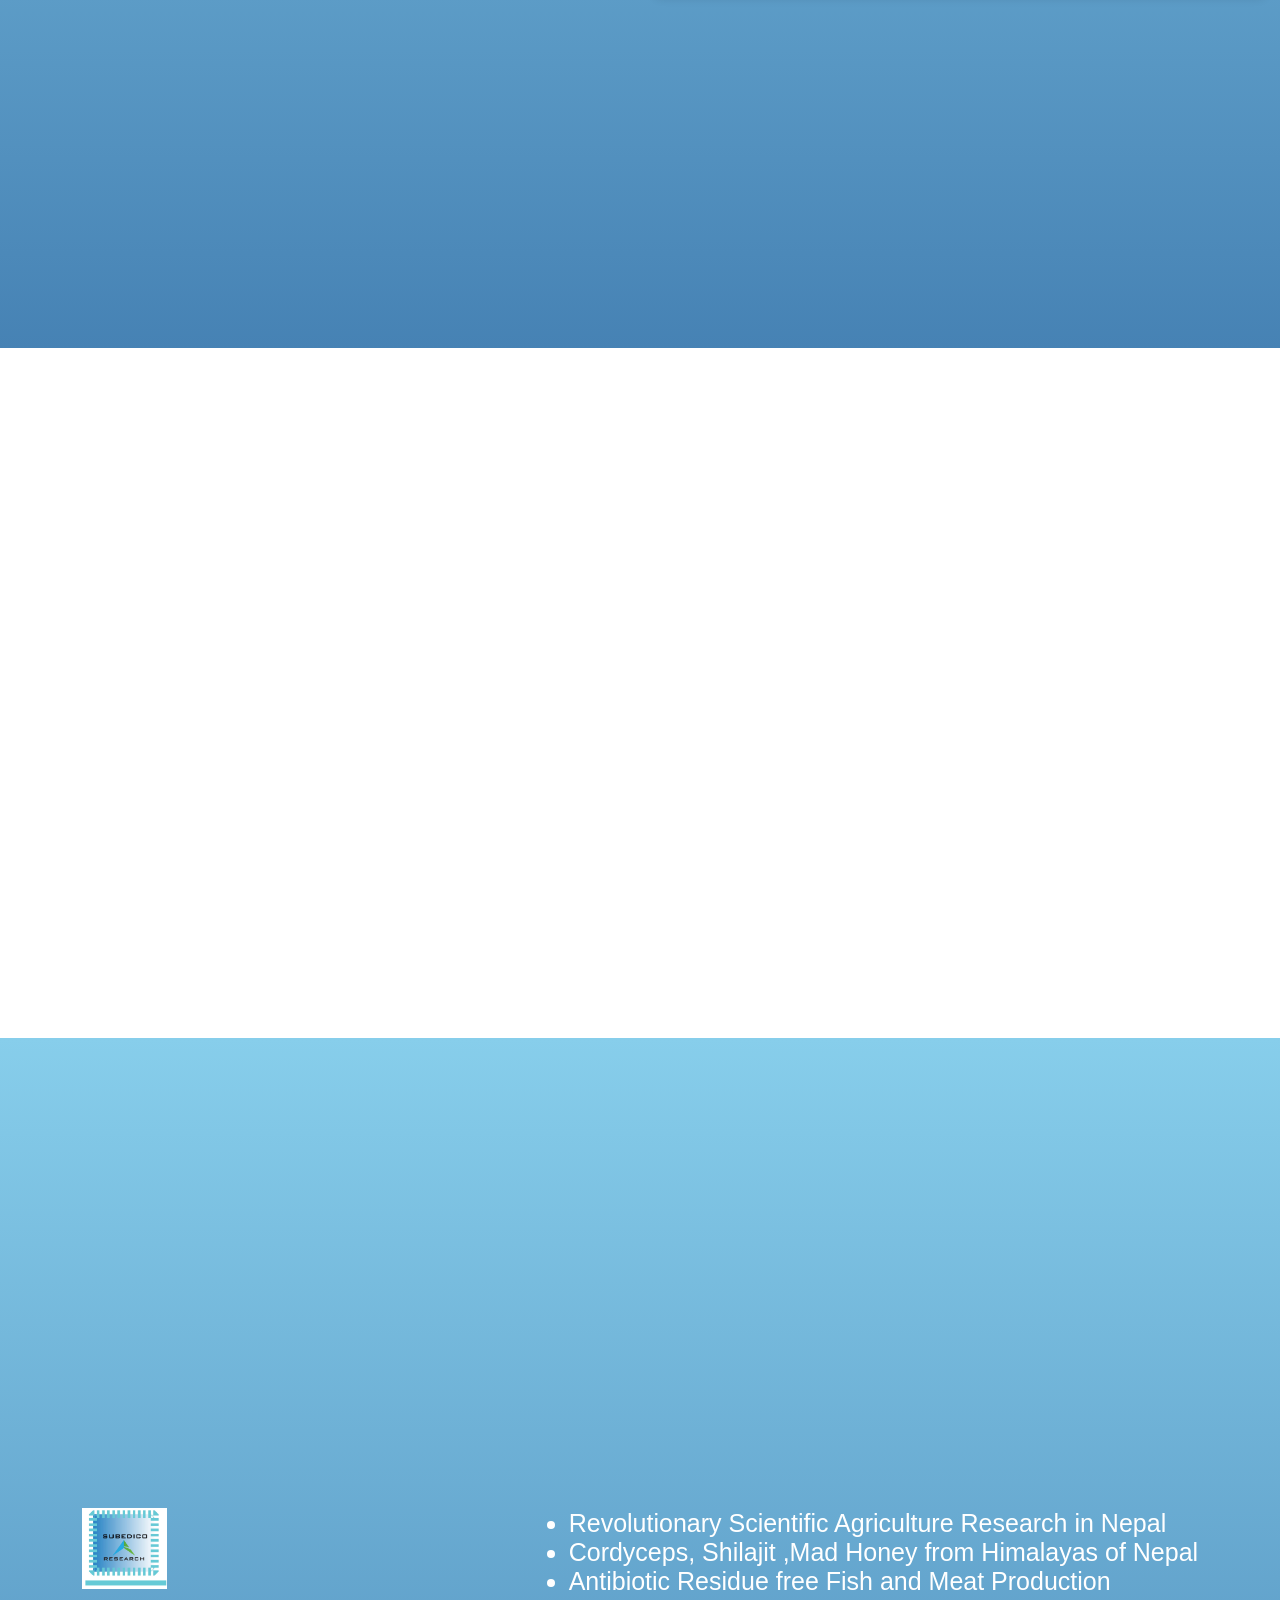
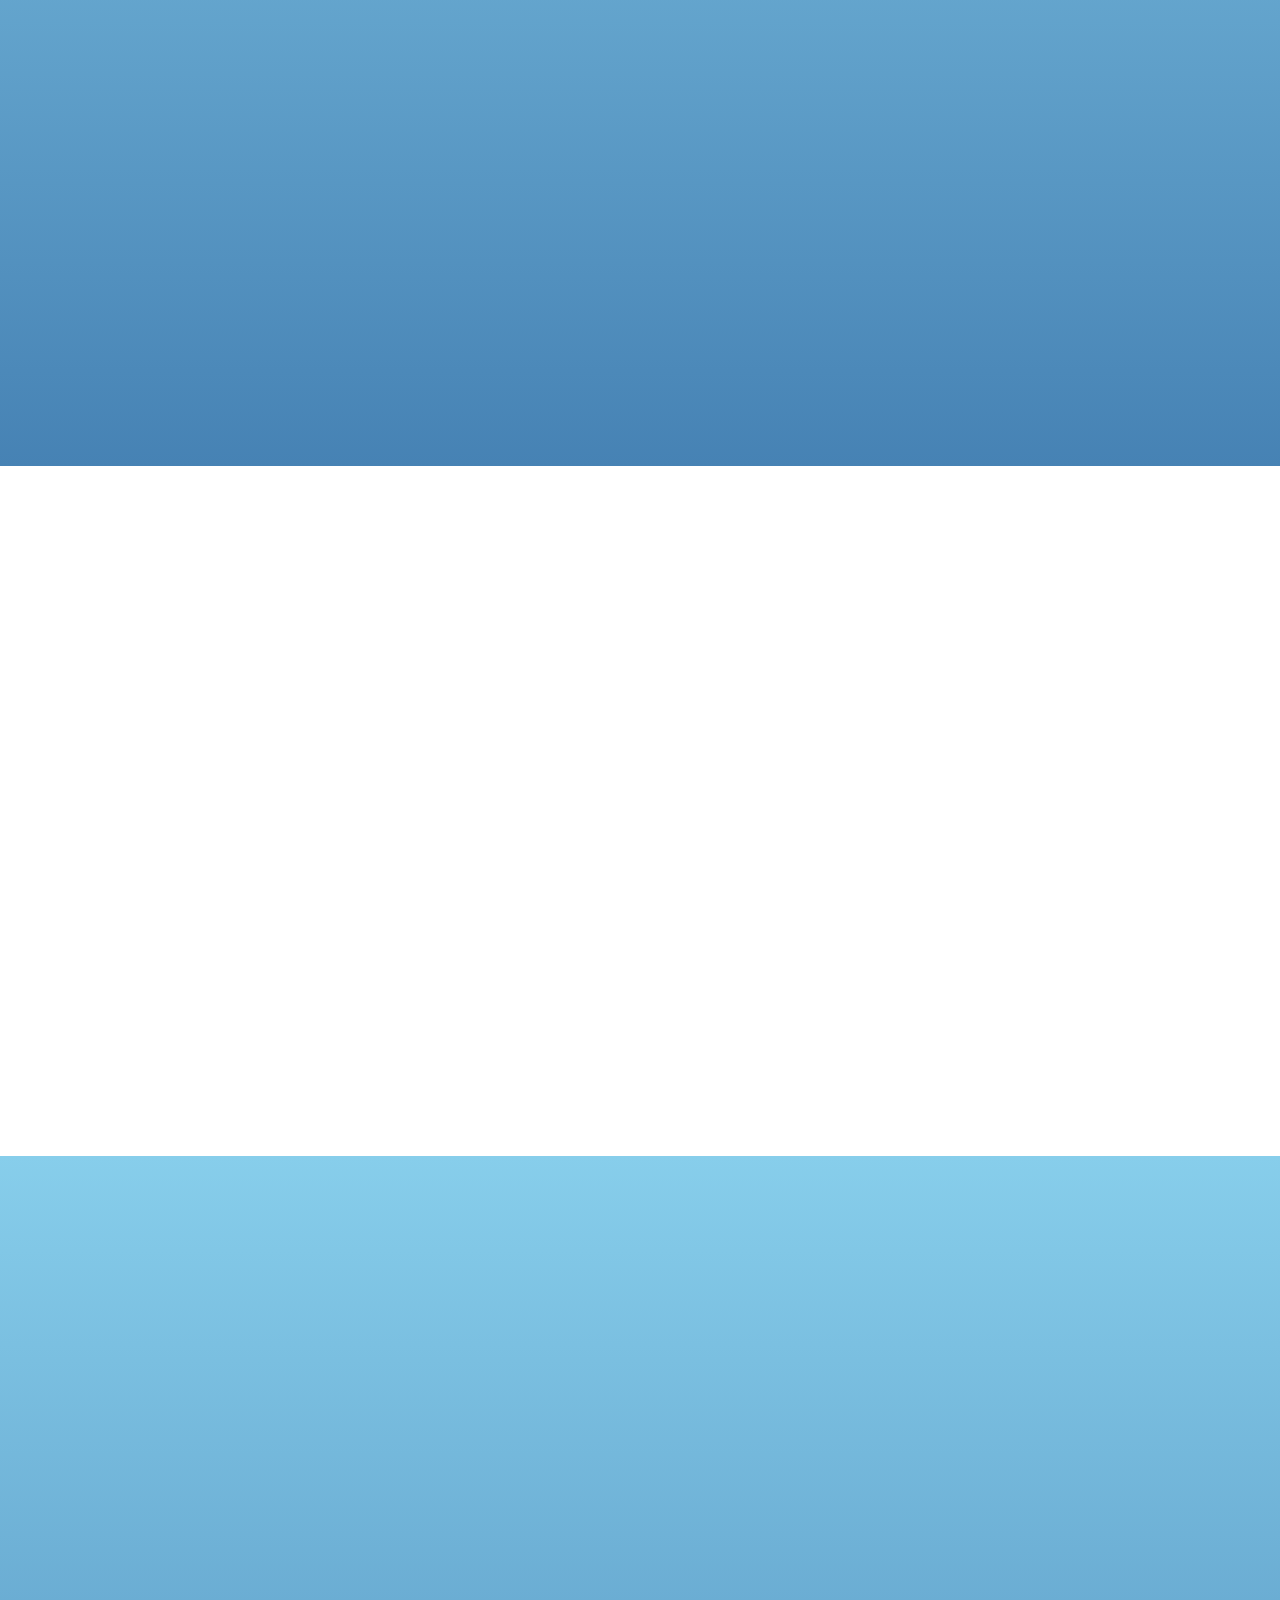
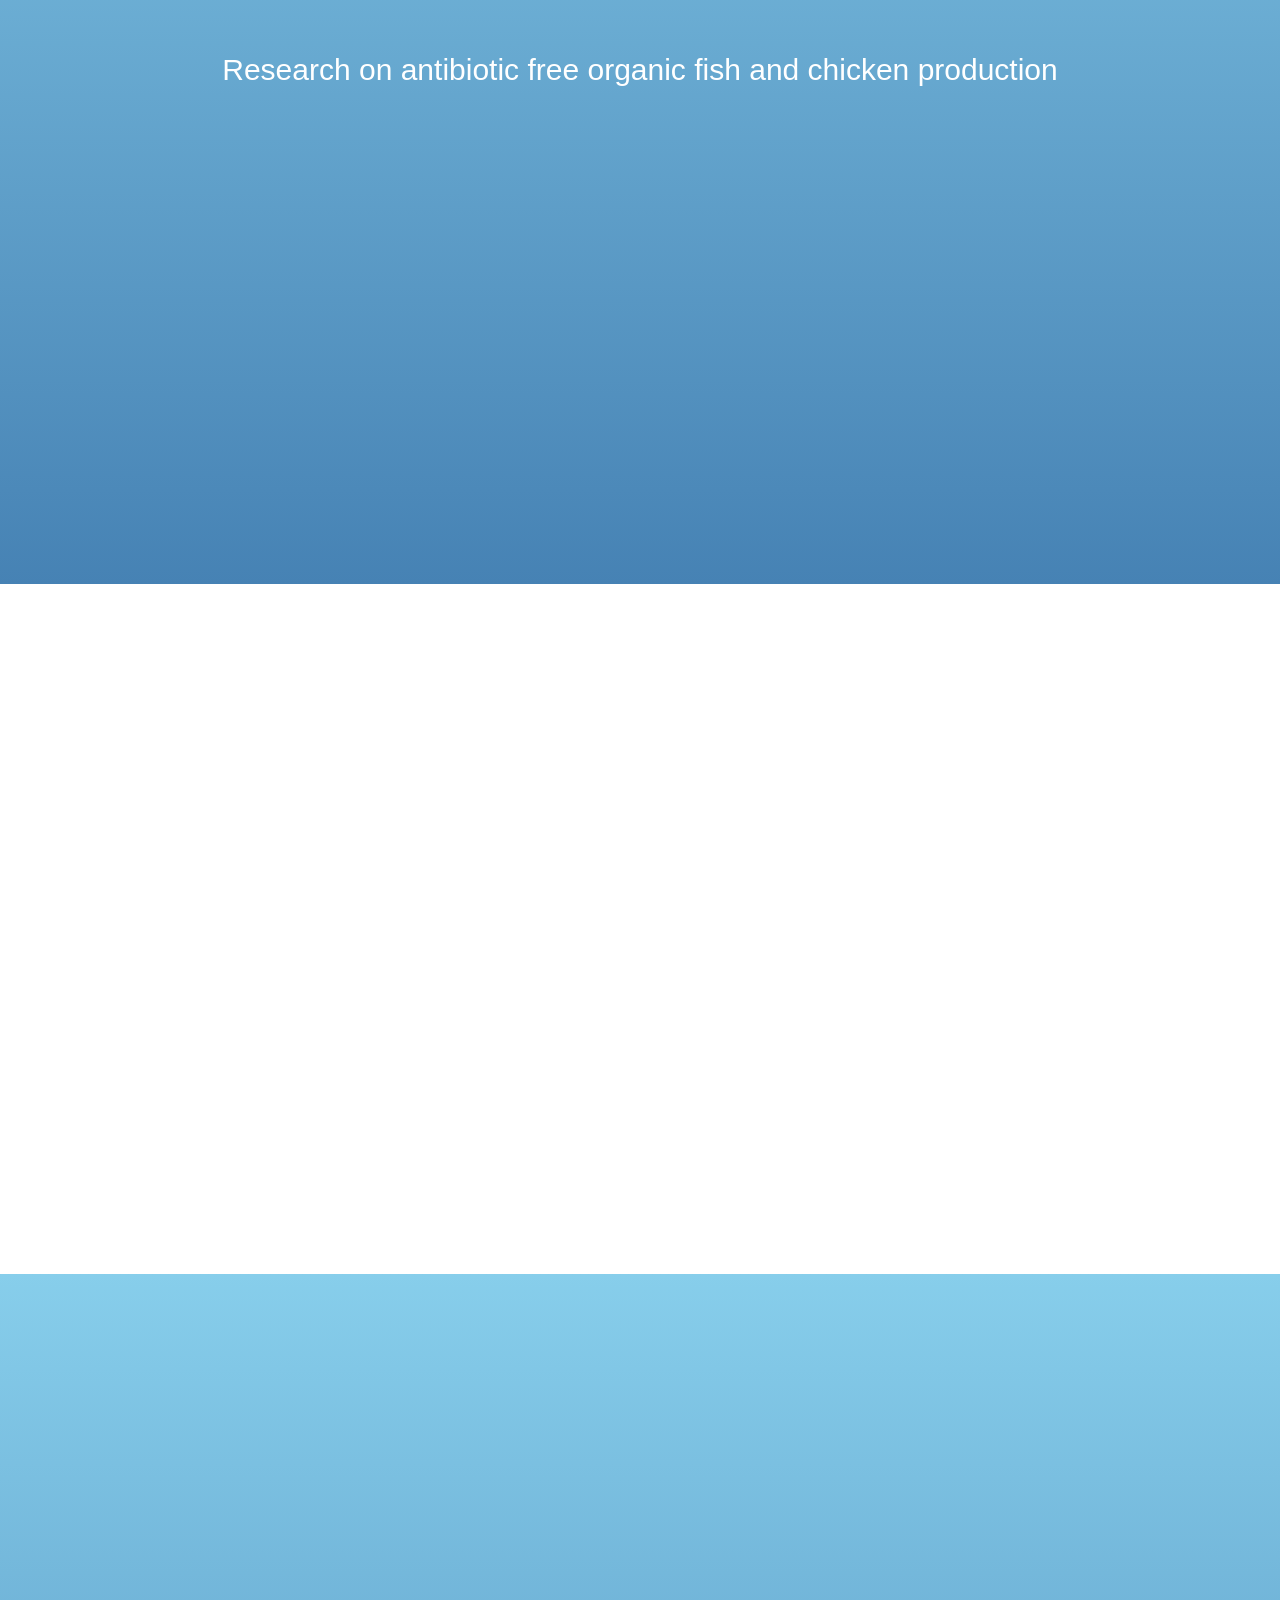
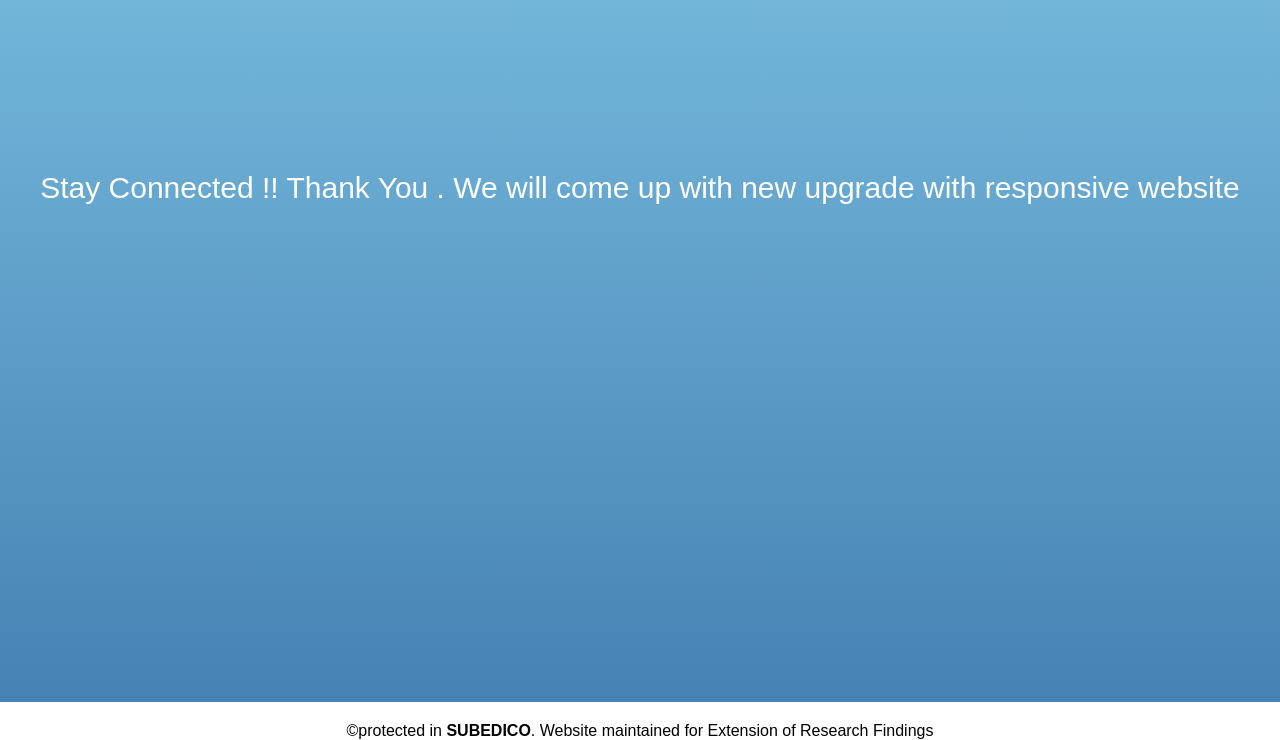
<file: indexold.html>
<!DOCTYPE html>
<html>
<head>
	<title>Buy Whey-Protein , Fish oils , Cordyceps and body building superfoods for gym in nepal </title>
	<meta name="keywords" content="HTML,CSS,JavaScript ,Protein,gym,cordyceps,mad honey, spirulina,Pharmacy,Vitamins, fish oils ,nepals's largest and most preferred store ,fortify your lifestyle , healthy living">
  <meta name="viewport" content="width=device-width, initial-scale=1">
  <link rel="icon" type="image/png" href="subedico.png">
  <style>
    body, html {
      height: 100%;
      margin: 0;
      font-family: Arial, sans-serif;
    }

    .parallax {
      /* The image used */
      background-image: url('back.jpg');
      /* Full height */
      height: 100vh; 
      /* Create the parallax scrolling effect */
      background-attachment: fixed;
      background-position: center;
      background-repeat: no-repeat;
      background-size: cover;
    }

    .menu {
      position: fixed;
      top: 0;
      left: 0;
      width: 100%;
      display: flex;
      justify-content: space-between;
      align-items: center;
      padding: 20px;
      background: linear-gradient(rgba(0, 0, 0, 0.9), rgba(0, 0, 0, 0.9)); /* Light black gradient */
      z-index: 1000; /* Ensure the menu is above other content */
      transition: all 0.3s ease; /* Add smooth transition for size change */
      font-size: 28px; /* Initial font size for both desktop and mobile */
    }

    .menu.small {
      font-size: 24px; /* Smaller font size when scrolled */
      padding: 7px; /* Smaller padding when scrolled */
    }

    .menu-logo img {
      width: 100px; /* Adjust the width of the logo */
      height: auto;
    }

    .menu-items {
      display: flex;
      gap: 20px; /* Adjust the gap between menu items */
      margin-left: auto; /* Pushes the menu items to the right */
      margin-right: 20px; /* Add some right margin for spacing */
    }

    .menu-item {
      margin: 0; /* Reset margin for menu items */
    }

    .menu-item a {
      text-decoration: none;
      color: #fff; /* White color */
      font-weight: bold;
      transition: color 0.3s ease;
      font-size: 16px; /* Default font size for both desktop and mobile */
      padding: 10px; /* Add padding to the menu items */
      border-radius: 5px; /* Add border radius for rounded corners */
    }

    .menu-item a:hover {
      color: #87CEEB; /* Sky blue color */
      background-color: rgba(255, 255, 255, 0.2); /* Add a subtle background color on hover */
    }

       .section {
  min-height: 100vh; /* Set a minimum height of 100% of the viewport height according to individual section content*/
  height: auto; /* Adjust the height as needed */
  display: flex;
  justify-content: center;
  align-items: center;
  background-image: linear-gradient(to bottom, #87CEEB, #4682B4); /* Set the background to a linear gradient of sky blue */
  font-size: 30px;
  color: white;
  margin-top: -70px; /* Adjust margin to move the content up back ground image and the gradient */
  align: center auto;
  padding-top: 5%; /* Set padding(automatically) as a percentage of the section height */
  padding-bottom: 5%; /* Set padding(automatically) as a percentage of the section height */
	       /*padding-bottom: 20px; /* Adjust padding to decrease the space between the text and image protein o protein and subedico logo */ */
  
  padding-top: 0px; /* Add some padding to push the content down */
  
}
	.section + .parallax {
  margin-top: -250px; /* Adjust margin to decrease the space between child sections */
}

    .section img {
      width: 50%;
      height: auto;
    }

    /* Media query for desktop screens */
    @media (min-width: 769px) {
      .menu {
        font-size: 20px; /* Larger font size for desktop */
      }
      .menu-item a {
        font-size: 18px; /* Larger font size for menu items on desktop */
      }
    }

    /* Media query for mobile screens */
    @media (max-width: 768px) {
      .menu {
        font-size: 16px; /* Smaller font size for mobile */
        padding: 10px; /* Adjust padding for mobile */
      }
      .menu-logo img {
        width: 80px; /* Adjust logo size for mobile */
      }
      .menu-items {
        gap: 10px; /* Adjust gap between items for mobile */
        margin-left: 10px; /* Adjust left margin for mobile */
      }
      .menu-item a {
        font-size: 16px; /* Smaller font size for menu items on mobile */
      }
    }
  </style>
</head>
<body>

<div class="parallax">
  <div class="menu">
    <div class="menu-logo">
     <a href="https://fortify.store">
     <img src="subedico.png" alt="Logo">
      </a>
     
    </div>
    <div class="menu-items">
      <div class="menu-item"><a href="https://fortify.store/">Home</a></div>
      <div class="menu-item"><a href="RD.html">R&D</a></div>
      <div class="menu-item"><a href="team.html">Team</a></div>
      <div class="menu-item"><a href="https://www.facebook.com/agriupdates1">Contact Us</a></div>
    </div>
  </div>
</div>

<meta charset="UTF-8">
  <meta name="viewport" content="width=device-width, initial-scale=1.0">
  <style>
    .section {
      display: flex;
      justify-content: space-around;
      margin: 20px 0;
    }

    .box1, .box2 {
      width: 45%;
      padding: 20px;
      border-radius: 10px;
      box-shadow: 0 4px 8px rgba(0, 0, 0, 0.1);
      transition: box-shadow 0.3s ease;
      background-color: skyblue; /* Set initial background color */
    }

    .box1:hover, .box2:hover {
      box-shadow: 0 8px 16px rgba(0, 0, 0, 0.2);
      background-color: #C0C0C0; /* Change background color on hover to metallic (gold) */
    }
  </style>

  <div class="section">
    <div class="box1">
      This is a beta (&beta;) website, a part of the Protein O' Protein Project.
      Domain maintained and &copy; by <b>SUBEDICO</b> 
    </div>
    <div class="box2">
      <img src="poultry.jpg" alt="Parallax Image" style="width: 100%;">
     Soon to be released: Commercial Poultry Risk Assessment Software for Happy & Organic Chicken Production 
    </div>
  </div>

<div class="parallax"></div>

<div class="section">
	<style>
  img {
    max-width: 30%;
    height: auto;
    align: center; 	  

  }
</style>
<p> <img src="subedico.png" alt="Parallax Image" ></p>
<ul>
	<small>
<li>Revolutionary Scientific Agriculture Research in Nepal</li>
<li>Cordyceps, Shilajit ,Mad Honey from Himalayas of Nepal</li>
<li>Antibiotic Residue free Fish and Meat Production</li>
		</small>
</ul> 
</div>

<div class="parallax"></div>
<div class="section">
<p> Research on antibiotic free organic fish and chicken production</p>
  </div>

<div class="parallax"></div>

<div class="section">
 <p>  
	 Stay Connected !! Thank You . We will come up with new upgrade with responsive website 

 </p>  
  
</div>

<script>
  window.onscroll = function() {scrollFunction()};

  function scrollFunction() {
    if (document.body.scrollTop > 50 || document.documentElement.scrollTop > 50) {
      document.querySelector(".menu").classList.add("small");
    } else {
      document.querySelector(".menu").classList.remove("small");
    }
  }
</script>
<footer>
  <CENTER>
  <p>&copy;protected in <b>SUBEDICO</b>. Website maintained for Extension of Research Findings </p>
    </CENTER>
</footer>
</body>
</html>
</file>
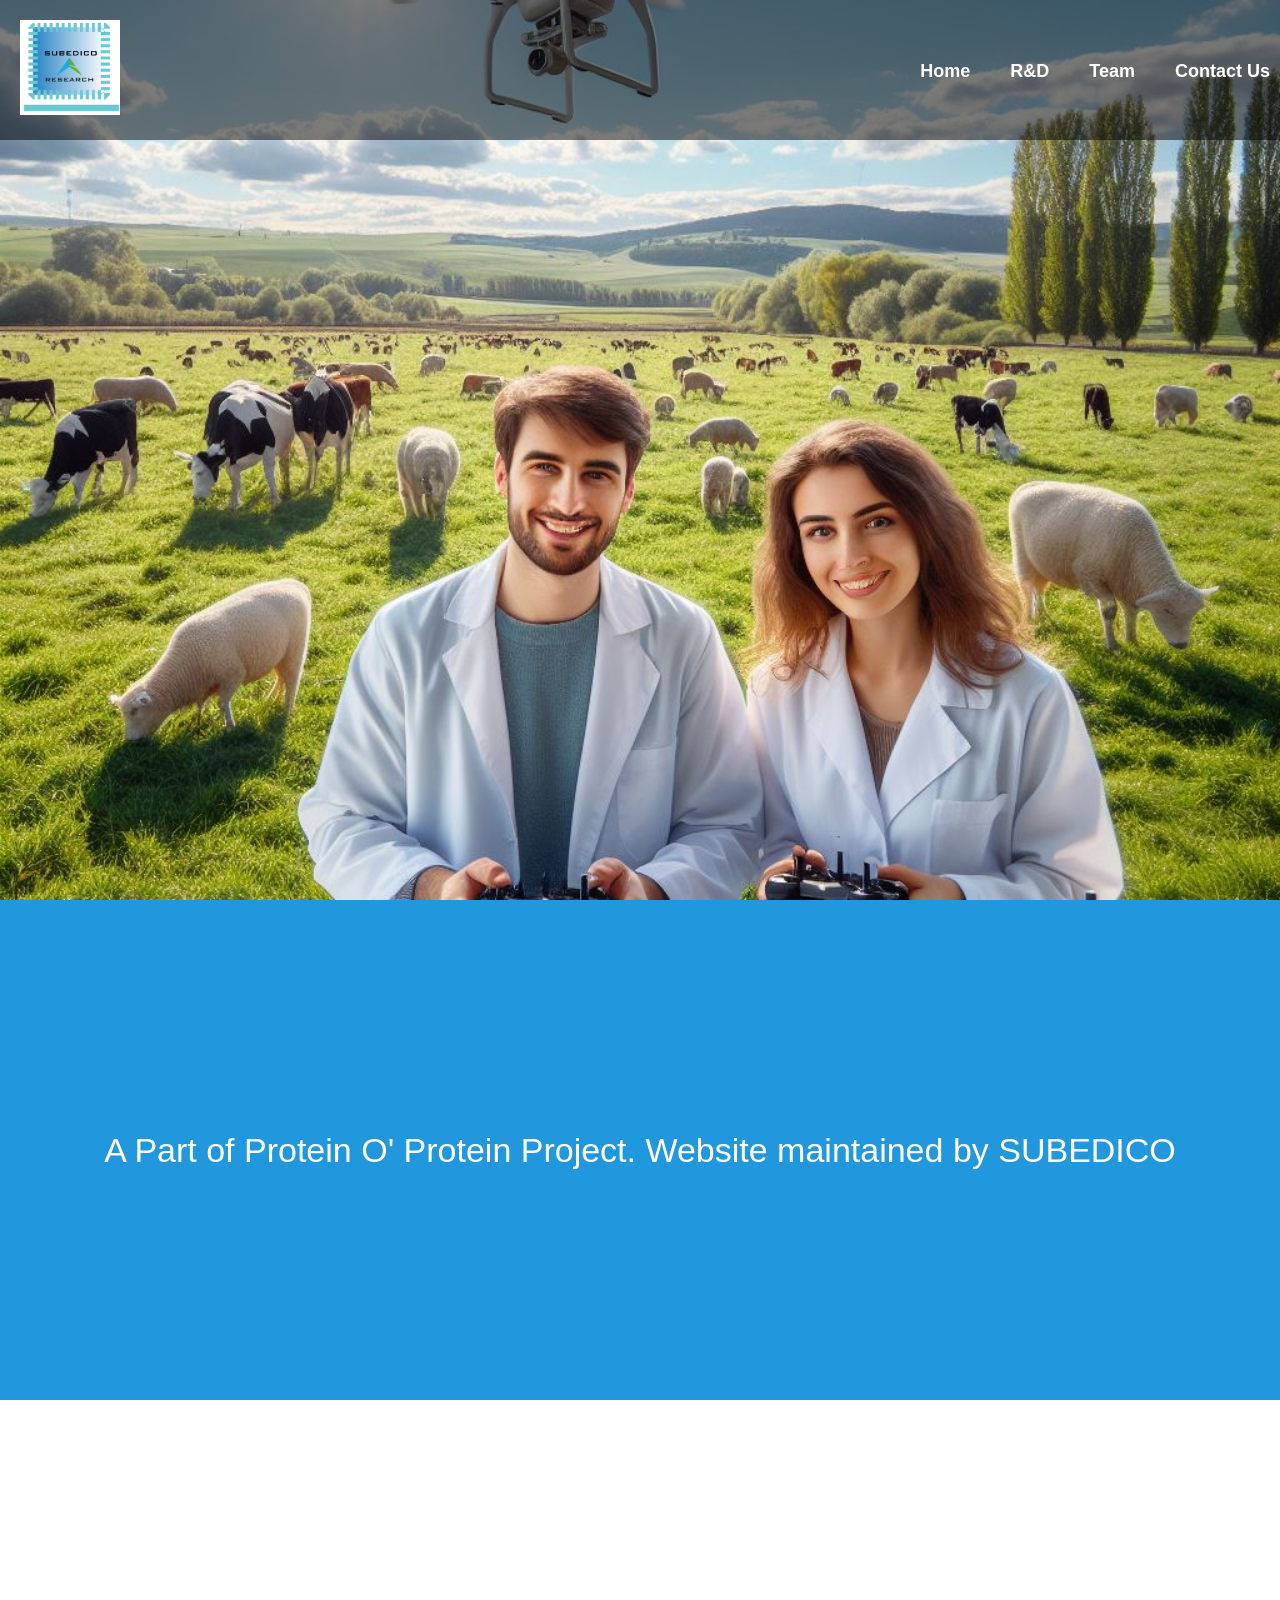
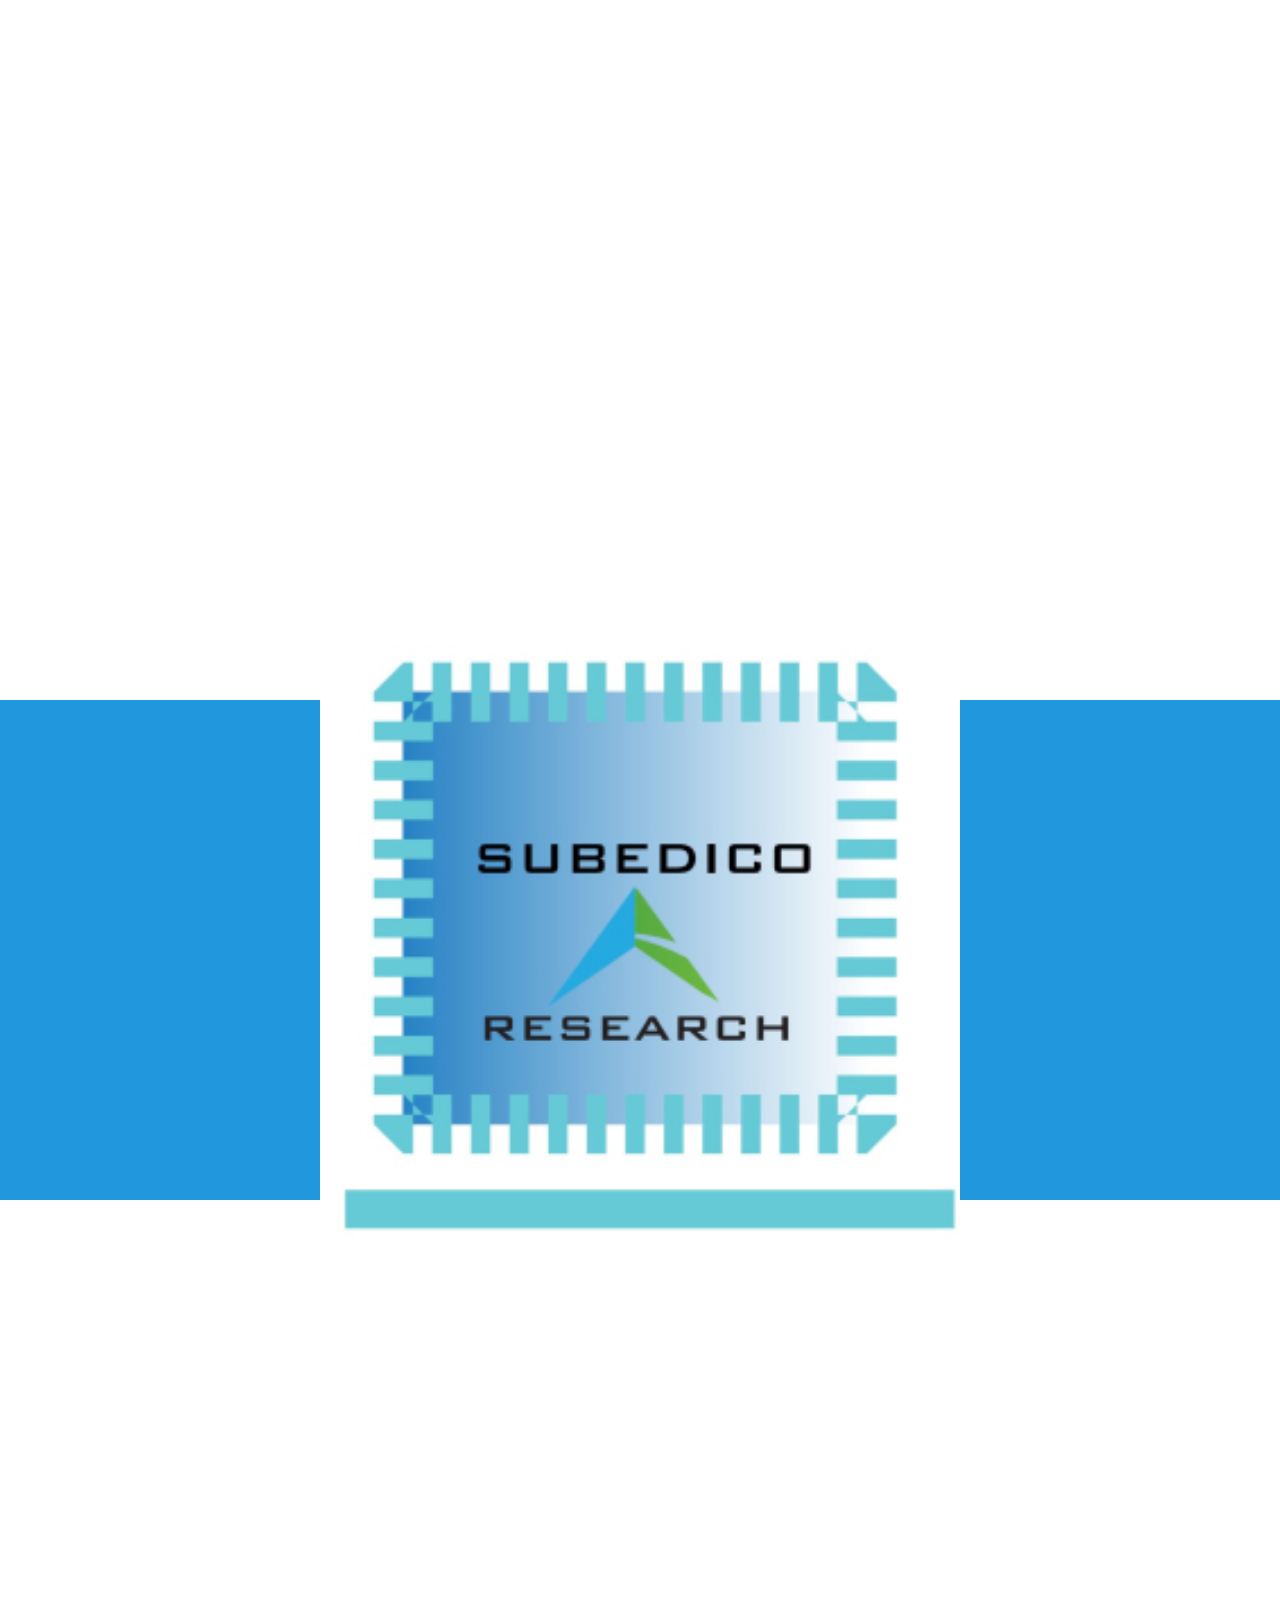
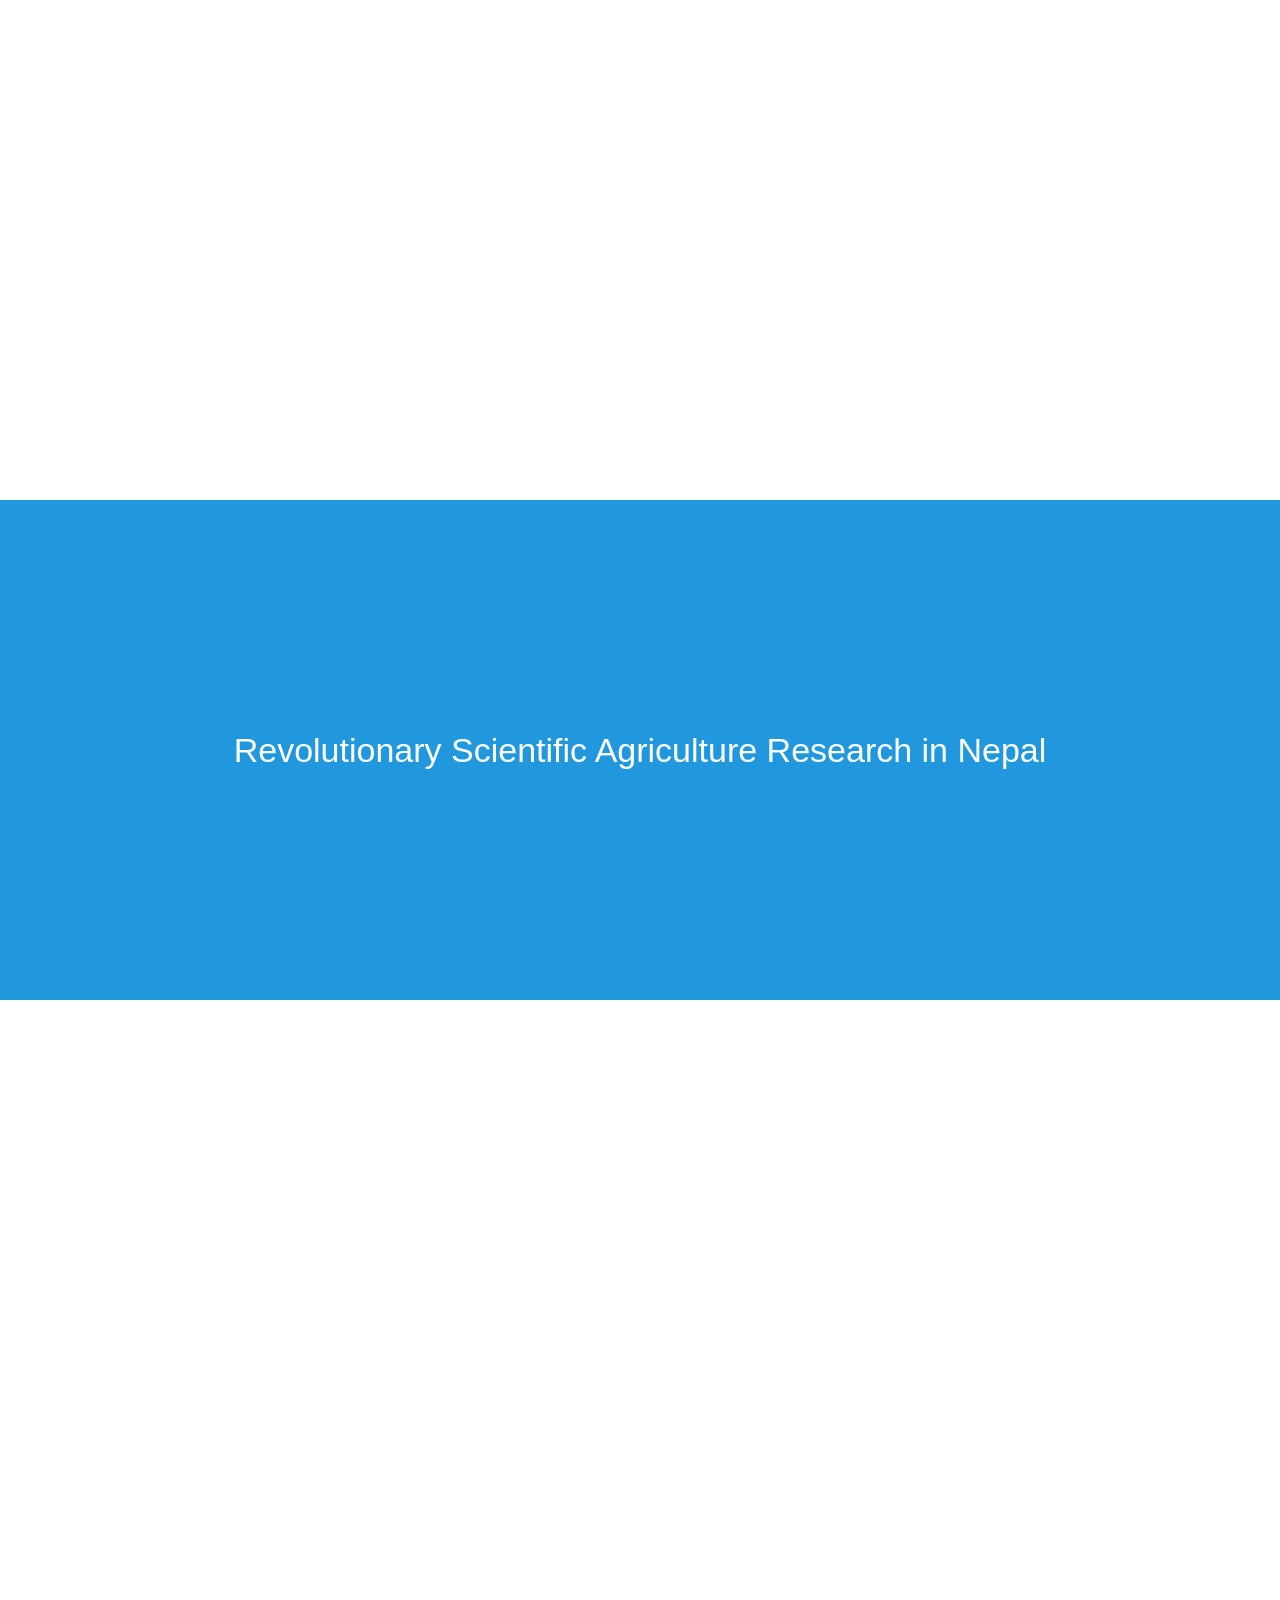
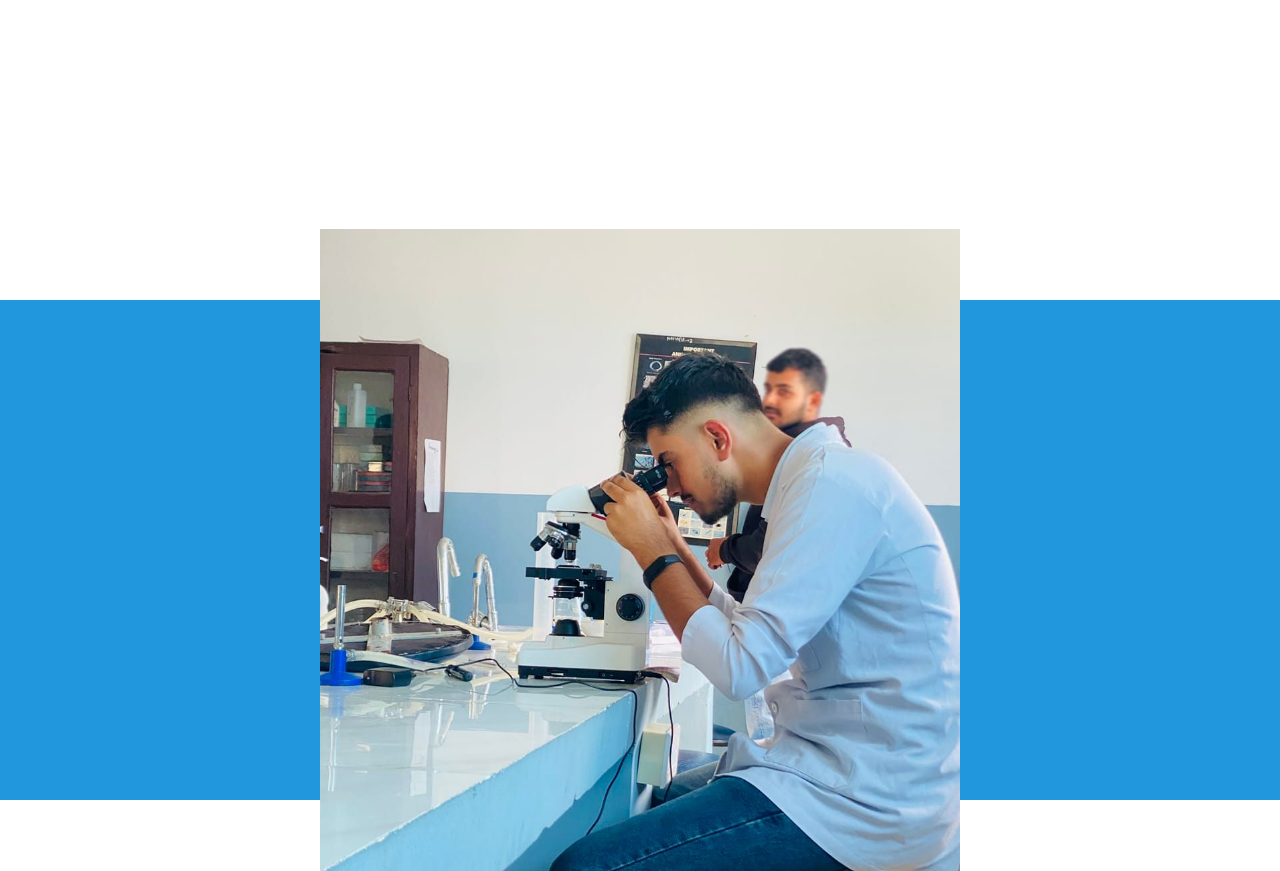
<file: m3.html>
<!DOCTYPE html>
<html>
<head>
  <meta name="viewport" content="width=device-width, initial-scale=1">
  <style>
    body, html {
      height: 100%;
      margin: 0;
      font-family: Arial, sans-serif;
    }

    .parallax {
      /* The image used */
      background-image: url('back.jpg');
      /* Full height */
      height: 100vh; 
      /* Create the parallax scrolling effect */
      background-attachment: fixed;
      background-position: center;
      background-repeat: no-repeat;
      background-size: cover;
    }

    .menu {
      position: fixed;
      top: 0;
      left: 0;
      width: 100%;
      display: flex;
      justify-content: space-between;
      align-items: center;
      padding: 20px;
      background: linear-gradient(rgba(0, 0, 0, 0.5), rgba(0, 0, 0, 0.5)); /* Light black gradient */
      z-index: 1000; /* Ensure the menu is above other content */
      transition: all 0.3s ease; /* Add smooth transition for size change */
      font-size: 28px; /* Initial font size for both desktop and mobile */
    }

    .menu.small {
      font-size: 24px; /* Smaller font size when scrolled */
      padding: 10px; /* Smaller padding when scrolled */
    }

    .menu-logo img {
      width: 100px; /* Adjust the width of the logo */
      height: auto;
    }

    .menu-items {
      display: flex;
      gap: 20px; /* Adjust the gap between menu items */
      margin-left: auto; /* Pushes the menu items to the right */
      margin-right: 20px; /* Add some right margin for spacing */
    }

    .menu-item {
      margin: 0; /* Reset margin for menu items */
    }

    .menu-item a {
      text-decoration: none;
      color: #fff; /* White color */
      font-weight: bold;
      transition: color 0.3s ease;
      font-size: 16px; /* Default font size for both desktop and mobile */
      padding: 10px; /* Add padding to the menu items */
      border-radius: 5px; /* Add border radius for rounded corners */
    }

    .menu-item a:hover {
      color: #87CEEB; /* Sky blue color */
      background-color: rgba(255, 255, 255, 0.2); /* Add a subtle background color on hover */
    }

    .section {
      height: 500px; /* Adjust the height as needed */
      display: flex;
      justify-content: center;
      align-items: center;
      background-color: #2198de;
      font-size: 34px;
      color: white;
    }

    .section img {
      width: 50%;
      height: auto;
    }

    /* Media query for desktop screens */
    @media (min-width: 769px) {
      .menu {
        font-size: 20px; /* Larger font size for desktop */
      }
      .menu-item a {
        font-size: 18px; /* Larger font size for menu items on desktop */
      }
    }

    /* Media query for mobile screens */
    @media (max-width: 768px) {
      .menu {
        font-size: 16px; /* Smaller font size for mobile */
        padding: 10px; /* Adjust padding for mobile */
      }
      .menu-logo img {
        width: 80px; /* Adjust logo size for mobile */
      }
      .menu-items {
        gap: 10px; /* Adjust gap between items for mobile */
        margin-left: 10px; /* Adjust left margin for mobile */
      }
      .menu-item a {
        font-size: 16px; /* Smaller font size for menu items on mobile */
      }
    }
  </style>
</head>
<body>

<div class="parallax">
  <div class="menu">
    <div class="menu-logo">
      <img src="subedico.png" alt="Logo">
    </div>
    <div class="menu-items">
      <div class="menu-item"><a href="#home">Home</a></div>
      <div class="menu-item"><a href="#rd">R&D</a></div>
      <div class="menu-item"><a href="#team">Team</a></div>
      <div class="menu-item"><a href="#contact">Contact Us</a></div>
    </div>
  </div>
</div>

<div class="section">
  A Part of Protein O' Protein Project. Website maintained by SUBEDICO
</div>

<div class="parallax"></div>

<div class="section">
  <img src="subedico.png" alt="Parallax Image">
</div>

<div class="parallax"></div>

<div class="section">
  Revolutionary Scientific Agriculture Research in Nepal
</div>

<div class="parallax"></div>

<div class="section">
  <img src="photo1.jpg" alt="Parallax Image">
</div>

<script>
  window.onscroll = function() {scrollFunction()};

  function scrollFunction() {
    if (document.body.scrollTop > 50 || document.documentElement.scrollTop > 50) {
      document.querySelector(".menu").classList.add("small");
    } else {
      document.querySelector(".menu").classList.remove("small");
    }
  }
</script>

</body>
</html>
</file>
